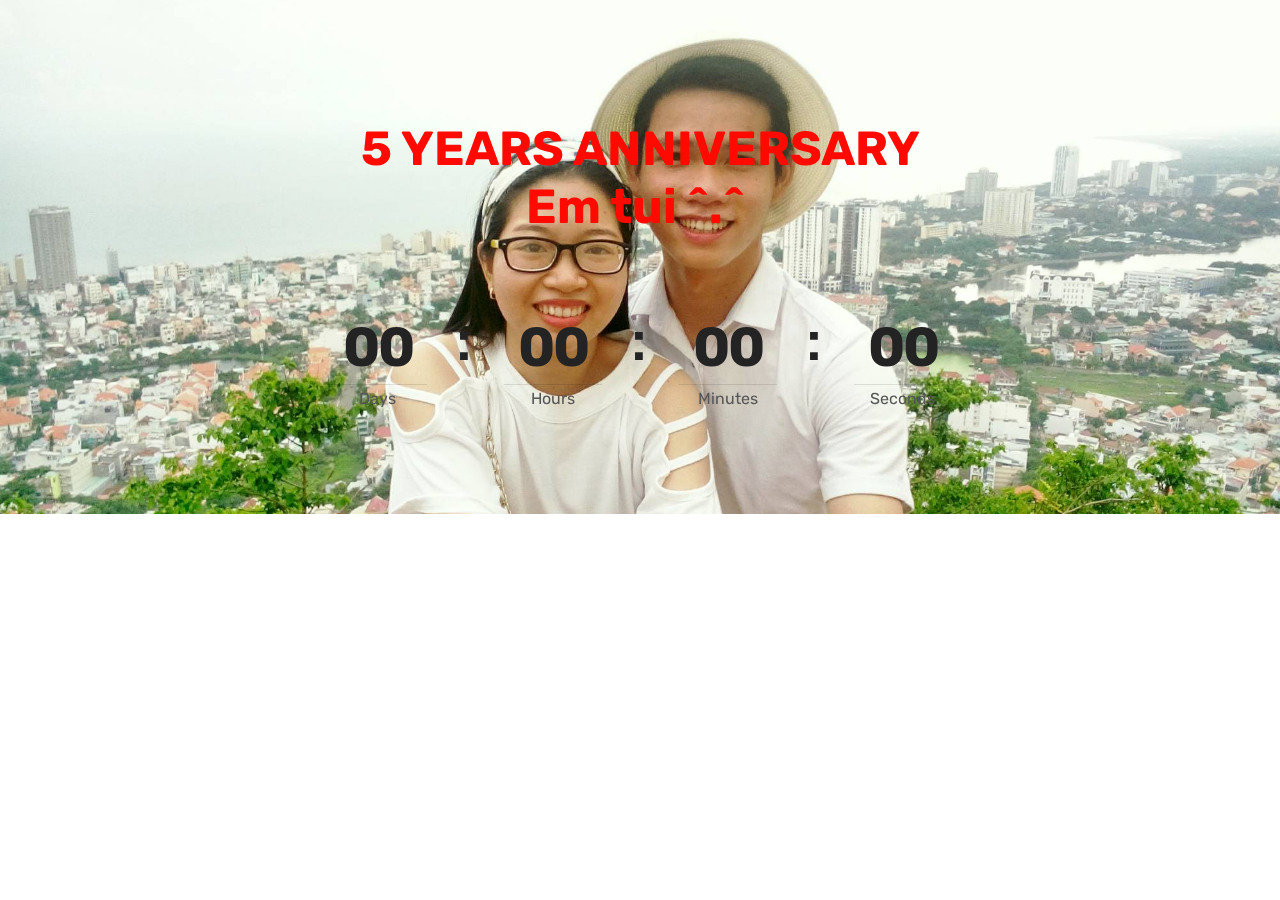
<file: index.html>
<!DOCTYPE html>
<html>
<head>
  <!-- Site made with Mobirise Website Builder v4.4.0, https://mobirise.com -->
  <meta charset="UTF-8">
  <meta http-equiv="X-UA-Compatible" content="IE=edge">
  <meta name="generator" content="Mobirise v4.4.0, mobirise.com">
  <meta name="viewport" content="width=device-width, initial-scale=1">
  <link rel="shortcut icon" href="assets/images/logo4.png" type="image/x-icon">
  <meta name="description" content="">
  <title>Count Love Day</title>
  <link rel="stylesheet" href="assets/tether/tether.min.css">
  <link rel="stylesheet" href="assets/bootstrap/css/bootstrap.min.css">
  <link rel="stylesheet" href="assets/bootstrap/css/bootstrap-grid.min.css">
  <link rel="stylesheet" href="assets/bootstrap/css/bootstrap-reboot.min.css">
  <link rel="stylesheet" href="assets/theme/css/style.css">
  <link rel="stylesheet" href="assets/mobirise/css/mbr-additional.css" type="text/css">
  
  
  
</head>
<body>

<section class="countdown1 cid-qAjn0u663R mbr-parallax-background" id="countdown1-w" data-rv-view="510">
    
    
    
    <div class="container ">
        <h2 class="mbr-section-title pb-3 align-center mbr-fonts-style display-2"><font color="#ff0a00"><strong>5 YEARS ANNIVERSARY<br>Em tui ^.^&nbsp;</strong></font></h2>
        <h3 class="mbr-section-subtitle align-center mbr-fonts-style display-5"></h3>
        
    </div>
    <div class="container countdown-cont align-center">
        <div class="daysCountdown" title="Days"></div>
        <div class="hoursCountdown" title="Hours"></div> 
        <div class="minutesCountdown" title="Minutes"></div> 
        <div class="secondsCountdown" title="Seconds"></div>
        <div class="countdown pt-5 mt-2" data-due-date="2019/06/04"> 
        </div>
    </div>
</section>

<div id="status">
</div>


  <script src="assets/web/assets/jquery/jquery.min.js"></script>
  <script src="assets/popper/popper.min.js"></script>
  <script src="assets/tether/tether.min.js"></script>
  <script src="assets/bootstrap/js/bootstrap.min.js"></script>
  <script src="assets/smooth-scroll/smooth-scroll.js"></script>
  <script src="assets/countdown/jquery.countdown.min.js"></script>
  <script src="assets/jarallax/jarallax.min.js"></script>
  <script src="assets/theme/js/script.js"></script>
  
  
</body>
</html>
</file>
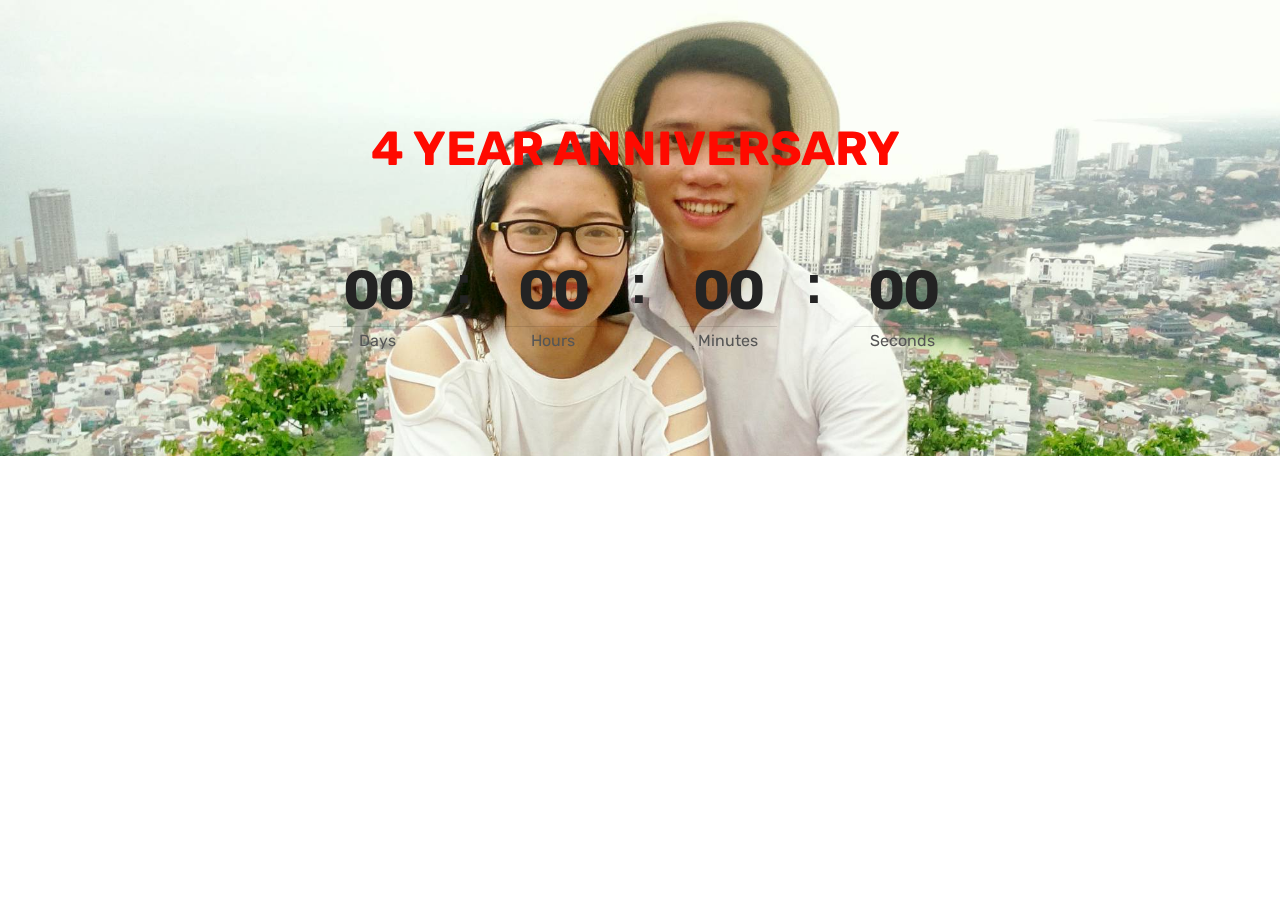
<file: Count_Day/index.html>
<!DOCTYPE html>
<html>
<head>
  <!-- Site made with Mobirise Website Builder v4.4.0, https://mobirise.com -->
  <meta charset="UTF-8">
  <meta http-equiv="X-UA-Compatible" content="IE=edge">
  <meta name="generator" content="Mobirise v4.4.0, mobirise.com">
  <meta name="viewport" content="width=device-width, initial-scale=1">
  <link rel="shortcut icon" href="assets/images/logo4.png" type="image/x-icon">
  <meta name="description" content="">
  <title>Count Love Day</title>
  <link rel="stylesheet" href="assets/tether/tether.min.css">
  <link rel="stylesheet" href="assets/bootstrap/css/bootstrap.min.css">
  <link rel="stylesheet" href="assets/bootstrap/css/bootstrap-grid.min.css">
  <link rel="stylesheet" href="assets/bootstrap/css/bootstrap-reboot.min.css">
  <link rel="stylesheet" href="assets/theme/css/style.css">
  <link rel="stylesheet" href="assets/mobirise/css/mbr-additional.css" type="text/css">
  
  
  
</head>
<body>
<section class="countdown1 cid-qAjn0u663R mbr-parallax-background" id="countdown1-w" data-rv-view="510">
    
    
    
    <div class="container ">
        <h2 class="mbr-section-title pb-3 align-center mbr-fonts-style display-2"><font color="#ff0a00"><strong>4 YEAR ANNIVERSARY&nbsp;</strong></font></h2>
        <h3 class="mbr-section-subtitle align-center mbr-fonts-style display-5"></h3>
        
    </div>
    <div class="container countdown-cont align-center">
        <div class="daysCountdown" title="Days"></div>
        <div class="hoursCountdown" title="Hours"></div> 
        <div class="minutesCountdown" title="Minutes"></div> 
        <div class="secondsCountdown" title="Seconds"></div>
        <div class="countdown pt-5 mt-2" data-due-date="2018/06/04"> 
        </div>
    </div>
</section>


  <section class="engine"><a href="https://mobirise.co/i">build a website for free</a></section><script src="assets/web/assets/jquery/jquery.min.js"></script>
  <script src="assets/popper/popper.min.js"></script>
  <script src="assets/tether/tether.min.js"></script>
  <script src="assets/bootstrap/js/bootstrap.min.js"></script>
  <script src="assets/smooth-scroll/smooth-scroll.js"></script>
  <script src="assets/countdown/jquery.countdown.min.js"></script>
  <script src="assets/jarallax/jarallax.min.js"></script>
  <script src="assets/theme/js/script.js"></script>
  
  
</body>
</html>
</file>
<file: assets/theme/css/style.css>
/*!
 * Mobirise v4 theme (https://mobirise.com/)
 * Copyright 2017 Mobirise
 */
section {
  background-color: #eeeeee; }

section,
.container,
.container-fluid {
  position: relative;
  word-wrap: break-word; }

a.mbr-iconfont:hover {
  text-decoration: none; }

.article .lead p, .article .lead ul, .article .lead ol, .article .lead pre, .article .lead blockquote {
  margin-bottom: 0; }

a {
  font-style: normal;
  font-weight: 400;
  cursor: pointer; }
  a, a:hover {
    text-decoration: none; }

figure {
  margin-bottom: 0; }

body {
  color: #232323; }

h1, h2, h3, h4, h5, h6,
.h1, .h2, .h3, .h4, .h5, .h6,
.display-1, .display-2, .display-3, .display-4 {
  line-height: 1;
  word-break: break-word;
  word-wrap: break-word; }

b, strong {
  font-weight: bold; }

blockquote {
  padding: 10px 0 10px 20px;
  position: relative;
  border-left: 2px solid;
  border-color: #ff3366; }

input:-webkit-autofill, input:-webkit-autofill:hover, input:-webkit-autofill:focus, input:-webkit-autofill:active {
  transition-delay: 9999s;
  transition-property: background-color, color; }

textarea[type="hidden"] {
  display: none; }

body {
  position: relative; }

section {
  background-position: 50% 50%;
  background-repeat: no-repeat;
  background-size: cover; }
  section .mbr-background-video,
  section .mbr-background-video-preview {
    position: absolute;
    bottom: 0;
    left: 0;
    right: 0;
    top: 0; }

.hidden {
  visibility: hidden; }

.mbr-z-index20 {
  z-index: 20; }

/*! Base colors */
.mbr-white {
  color: #ffffff; }

.mbr-black {
  color: #000000; }

.mbr-bg-white {
  background-color: #ffffff; }

.mbr-bg-black {
  background-color: #000000; }

/*! Text-aligns */
.align-left {
  text-align: left; }

.align-center {
  text-align: center; }

.align-right {
  text-align: right; }

@media (max-width: 767px) {
  .align-left, .align-center, .align-right, .mbr-section-btn, .mbr-section-title {
    text-align: center; } }
/*! Font-weight  */
.mbr-light {
  font-weight: 300; }

.mbr-regular {
  font-weight: 400; }

.mbr-semibold {
  font-weight: 500; }

.mbr-bold {
  font-weight: 700; }

/*! Media  */
.media-size-item {
  -webkit-flex: 1 1 auto;
  -moz-flex: 1 1 auto;
  -ms-flex: 1 1 auto;
  -o-flex: 1 1 auto;
  flex: 1 1 auto; }

.media-content {
  -webkit-flex-basis: 100%;
  flex-basis: 100%; }

.media-container-row {
  display: -ms-flexbox;
  display: -webkit-flex;
  display: flex;
  -webkit-flex-direction: row;
  -ms-flex-direction: row;
  flex-direction: row;
  -webkit-flex-wrap: wrap;
  -ms-flex-wrap: wrap;
  flex-wrap: wrap;
  -webkit-justify-content: center;
  -ms-flex-pack: center;
  justify-content: center;
  -webkit-align-content: center;
  -ms-flex-line-pack: center;
  align-content: center;
  -webkit-align-items: start;
  -ms-flex-align: start;
  align-items: start; }
  .media-container-row .media-size-item {
    width: 400px; }

.media-container-column {
  display: -ms-flexbox;
  display: -webkit-flex;
  display: flex;
  -webkit-flex-direction: column;
  -ms-flex-direction: column;
  flex-direction: column;
  -webkit-flex-wrap: wrap;
  -ms-flex-wrap: wrap;
  flex-wrap: wrap;
  -webkit-justify-content: center;
  -ms-flex-pack: center;
  justify-content: center;
  -webkit-align-content: center;
  -ms-flex-line-pack: center;
  align-content: center;
  -webkit-align-items: stretch;
  -ms-flex-align: stretch;
  align-items: stretch; }
  .media-container-column > * {
    width: 100%; }

@media (min-width: 992px) {
  .media-container-row {
    -webkit-flex-wrap: nowrap;
    -ms-flex-wrap: nowrap;
    flex-wrap: nowrap; } }
figure {
  overflow: hidden; }

figure[mbr-media-size] {
  transition: width 0.1s; }

.mbr-figure img, .mbr-figure iframe {
  display: block;
  width: 100%; }

.card {
  background-color: transparent;
  border: none; }

.card-img {
  text-align: center;
  flex-shrink: 0; }

.media {
  max-width: 100%;
  margin: 0 auto; }

.mbr-figure {
  -ms-flex-item-align: center;
  -ms-grid-row-align: center;
  -webkit-align-self: center;
  align-self: center; }

.media-container > div {
  max-width: 100%; }

.mbr-figure img, .card-img img {
  width: 100%; }

@media (max-width: 991px) {
  .media-size-item {
    width: auto !important; }

  .media {
    width: auto; }

  .mbr-figure {
    width: 100% !important; } }
/*! Buttons */
.mbr-section-btn {
  margin-left: -.25rem;
  margin-right: -.25rem;
  font-size: 0; }

nav .mbr-section-btn {
  margin-left: 0rem;
  margin-right: 0rem; }

/*! Btn icon margin */
.btn .mbr-iconfont, .btn.btn-sm .mbr-iconfont {
  cursor: pointer;
  margin-right: 0.5rem; }

.btn.btn-md .mbr-iconfont, .btn.btn-md .mbr-iconfont {
  margin-right: 0.8rem; }

.mbr-regular {
  font-weight: 400; }

.mbr-semibold {
  font-weight: 500; }

.mbr-bold {
  font-weight: 700; }

[type="submit"] {
  -webkit-appearance: none; }

/*! Full-screen */
.mbr-fullscreen .mbr-overlay {
  min-height: 100vh; }

.mbr-fullscreen {
  display: flex;
  display: -webkit-flex;
  display: -moz-flex;
  display: -ms-flex;
  display: -o-flex;
  align-items: center;
  -webkit-align-items: center;
  min-height: 100vh;
  padding-top: 3rem;
  padding-bottom: 3rem; }

/*! Map */
.map {
  height: 25rem;
  position: relative; }
  .map iframe {
    width: 100%;
    height: 100%; }

/* Form */
.form-asterisk {
  font-family: initial;
  position: absolute;
  top: -2px;
  font-weight: normal; }

/*! Scroll to top arrow */
.mbr-arrow-up {
  bottom: 25px;
  right: 90px;
  position: fixed;
  text-align: right;
  z-index: 5000;
  color: #ffffff;
  font-size: 32px;
  transform: rotate(180deg);
  -webkit-transform: rotate(180deg); }

.mbr-arrow-up a {
  background: rgba(0, 0, 0, 0.2);
  border-radius: 3px;
  color: #fff;
  display: inline-block;
  height: 60px;
  width: 60px;
  outline-style: none !important;
  position: relative;
  text-decoration: none;
  transition: all .3s ease-in-out;
  cursor: pointer;
  text-align: center; }
  .mbr-arrow-up a:hover {
    background-color: rgba(0, 0, 0, 0.4); }
  .mbr-arrow-up a i {
    line-height: 60px; }

.mbr-arrow-up-icon {
  display: block;
  color: #fff; }

.mbr-arrow-up-icon::before {
  content: "\203a";
  display: inline-block;
  font-family: serif;
  font-size: 32px;
  line-height: 1;
  font-style: normal;
  position: relative;
  top: 6px;
  left: -4px;
  -webkit-transform: rotate(-90deg);
  transform: rotate(-90deg); }

/*! Arrow Down */
.mbr-arrow {
  position: absolute;
  bottom: 45px;
  left: 50%;
  width: 60px;
  height: 60px;
  cursor: pointer;
  background-color: rgba(80, 80, 80, 0.5);
  border-radius: 50%;
  -webkit-transform: translateX(-50%);
  transform: translateX(-50%); }
  .mbr-arrow > a {
    display: inline-block;
    text-decoration: none;
    outline-style: none;
    -webkit-animation: arrowdown 1.7s ease-in-out infinite;
    animation: arrowdown 1.7s ease-in-out infinite; }
    .mbr-arrow > a > i {
      position: absolute;
      top: -2px;
      left: 15px;
      font-size: 2rem; }

@keyframes arrowdown {
  0% {
    transform: translateY(0px);
    -webkit-transform: translateY(0px); }
  50% {
    transform: translateY(-5px);
    -webkit-transform: translateY(-5px); }
  100% {
    transform: translateY(0px);
    -webkit-transform: translateY(0px); } }
@-webkit-keyframes arrowdown {
  0% {
    transform: translateY(0px);
    -webkit-transform: translateY(0px); }
  50% {
    transform: translateY(-5px);
    -webkit-transform: translateY(-5px); }
  100% {
    transform: translateY(0px);
    -webkit-transform: translateY(0px); } }
@media (max-width: 500px) {
  .mbr-arrow-up {
    left: 50%;
    right: auto;
    transform: translateX(-50%) rotate(180deg);
    -webkit-transform: translateX(-50%) rotate(180deg); } }
/*Gradients animation*/
@keyframes gradient-animation {
  from {
    background-position: 0% 100%;
    animation-timing-function: ease-in-out; }
  to {
    background-position: 100% 0%;
    animation-timing-function: ease-in-out; } }
@-webkit-keyframes gradient-animation {
  from {
    background-position: 0% 100%;
    animation-timing-function: ease-in-out; }
  to {
    background-position: 100% 0%;
    animation-timing-function: ease-in-out; } }
.bg-gradient {
  background-size: 200% 200%;
  animation: gradient-animation 5s infinite alternate;
  -webkit-animation: gradient-animation 5s infinite alternate; }

.menu .navbar-brand {
  display: -webkit-flex; }
  .menu .navbar-brand span {
    display: flex;
    display: -webkit-flex; }
  .menu .navbar-brand .navbar-caption-wrap {
    display: -webkit-flex; }
  .menu .navbar-brand .navbar-logo img {
    display: -webkit-flex; }
@media (min-width: 768px) and (max-width: 991px) {
  .menu .navbar-toggleable-sm .navbar-nav {
    display: -webkit-box;
    display: -webkit-flex;
    display: -ms-flexbox; } }
@media (min-width: 992px) {
  .menu .navbar-nav.nav-dropdown {
    display: -webkit-flex; }
  .menu .navbar-toggleable-sm .navbar-collapse {
    display: -webkit-flex !important; } }

/*# sourceMappingURL=style.css.map */
.engine {
	position: absolute;
	text-indent: -2400px;
	text-align: center;
	padding: 0;
	top: 0;
	left: -2400px;
}
</file>
<file: assets/mobirise/css/mbr-additional.css>
@import url(https://fonts.googleapis.com/css?family=Rubik:300,300i,400,400i,500,500i,700,700i,900,900i);





body {
  font-style: normal;
  line-height: 1.5;
}
.mbr-section-title {
  font-style: normal;
  line-height: 1.2;
}
.mbr-section-subtitle {
  line-height: 1.3;
}
.mbr-text {
  font-style: normal;
  line-height: 1.6;
}
.display-1 {
  font-family: 'Rubik', sans-serif;
  font-size: 4.25rem;
}
.display-1 > .mbr-iconfont {
  font-size: 6.8rem;
}
.display-2 {
  font-family: 'Rubik', sans-serif;
  font-size: 3rem;
}
.display-2 > .mbr-iconfont {
  font-size: 4.8rem;
}
.display-4 {
  font-family: 'Rubik', sans-serif;
  font-size: 1rem;
}
.display-4 > .mbr-iconfont {
  font-size: 1.6rem;
}
.display-5 {
  font-family: 'Rubik', sans-serif;
  font-size: 1.5rem;
}
.display-5 > .mbr-iconfont {
  font-size: 2.4rem;
}
.display-7 {
  font-family: 'Rubik', sans-serif;
  font-size: 1rem;
}
.display-7 > .mbr-iconfont {
  font-size: 1.6rem;
}
/* ---- Fluid typography for mobile devices ---- */
/* 1.4 - font scale ratio ( bootstrap == 1.42857 ) */
/* 100vw - current viewport width */
/* (48 - 20)  48 == 48rem == 768px, 20 == 20rem == 320px(minimal supported viewport) */
/* 0.65 - min scale variable, may vary */
@media (max-width: 768px) {
  .display-1 {
    font-size: 3.4rem;
    font-size: calc( 2.1374999999999997rem + (4.25 - 2.1374999999999997) * ((100vw - 20rem) / (48 - 20)));
    line-height: calc( 1.4 * (2.1374999999999997rem + (4.25 - 2.1374999999999997) * ((100vw - 20rem) / (48 - 20))));
  }
  .display-2 {
    font-size: 2.4rem;
    font-size: calc( 1.7rem + (3 - 1.7) * ((100vw - 20rem) / (48 - 20)));
    line-height: calc( 1.4 * (1.7rem + (3 - 1.7) * ((100vw - 20rem) / (48 - 20))));
  }
  .display-4 {
    font-size: 0.8rem;
    font-size: calc( 1rem + (1 - 1) * ((100vw - 20rem) / (48 - 20)));
    line-height: calc( 1.4 * (1rem + (1 - 1) * ((100vw - 20rem) / (48 - 20))));
  }
  .display-5 {
    font-size: 1.2rem;
    font-size: calc( 1.175rem + (1.5 - 1.175) * ((100vw - 20rem) / (48 - 20)));
    line-height: calc( 1.4 * (1.175rem + (1.5 - 1.175) * ((100vw - 20rem) / (48 - 20))));
  }
}
/* Buttons */
.btn {
  font-weight: 500;
  border-width: 2px;
  font-style: normal;
  letter-spacing: 1px;
  margin: .4rem .8rem;
  white-space: normal;
  -webkit-transition: all 0.3s ease-in-out;
  -moz-transition: all 0.3s ease-in-out;
  transition: all 0.3s ease-in-out;
  padding: 1rem 3rem;
  border-radius: 3px;
  display: inline-flex;
  align-items: center;
  justify-content: center;
  word-break: break-word;
}
.btn-sm {
  font-weight: 500;
  letter-spacing: 1px;
  -webkit-transition: all 0.3s ease-in-out;
  -moz-transition: all 0.3s ease-in-out;
  transition: all 0.3s ease-in-out;
  padding: 0.6rem 1.5rem;
  border-radius: 3px;
}
.btn-md {
  font-weight: 500;
  letter-spacing: 1px;
  margin: .4rem .8rem !important;
  -webkit-transition: all 0.3s ease-in-out;
  -moz-transition: all 0.3s ease-in-out;
  transition: all 0.3s ease-in-out;
  padding: 1rem 3rem;
  border-radius: 3px;
}
.btn-lg {
  font-weight: 500;
  letter-spacing: 1px;
  margin: .4rem .8rem !important;
  -webkit-transition: all 0.3s ease-in-out;
  -moz-transition: all 0.3s ease-in-out;
  transition: all 0.3s ease-in-out;
  padding: 1.2rem 3.2rem;
  border-radius: 3px;
}
.bg-primary {
  background-color: #149dcc !important;
}
.bg-success {
  background-color: #f7ed4a !important;
}
.bg-info {
  background-color: #82786e !important;
}
.bg-warning {
  background-color: #879a9f !important;
}
.bg-danger {
  background-color: #b1a374 !important;
}
.btn-primary,
.btn-primary:active {
  background-color: #149dcc;
  border-color: #149dcc;
  color: #ffffff;
}
.btn-primary:hover,
.btn-primary:focus,
.btn-primary.focus,
.btn-primary.active {
  color: #ffffff;
  background-color: #0d6786;
  border-color: #0d6786;
}
.btn-primary.disabled,
.btn-primary:disabled {
  color: #ffffff !important;
  background-color: #0d6786 !important;
  border-color: #0d6786 !important;
}
.btn-secondary,
.btn-secondary:active {
  background-color: #ff3366;
  border-color: #ff3366;
  color: #ffffff;
}
.btn-secondary:hover,
.btn-secondary:focus,
.btn-secondary.focus,
.btn-secondary.active {
  color: #ffffff;
  background-color: #e50039;
  border-color: #e50039;
}
.btn-secondary.disabled,
.btn-secondary:disabled {
  color: #ffffff !important;
  background-color: #e50039 !important;
  border-color: #e50039 !important;
}
.btn-info,
.btn-info:active {
  background-color: #82786e;
  border-color: #82786e;
  color: #ffffff;
}
.btn-info:hover,
.btn-info:focus,
.btn-info.focus,
.btn-info.active {
  color: #ffffff;
  background-color: #59524b;
  border-color: #59524b;
}
.btn-info.disabled,
.btn-info:disabled {
  color: #ffffff !important;
  background-color: #59524b !important;
  border-color: #59524b !important;
}
.btn-success,
.btn-success:active {
  background-color: #f7ed4a;
  border-color: #f7ed4a;
  color: #ffffff;
}
.btn-success:hover,
.btn-success:focus,
.btn-success.focus,
.btn-success.active {
  color: #ffffff;
  background-color: #eadd0a;
  border-color: #eadd0a;
}
.btn-success.disabled,
.btn-success:disabled {
  color: #ffffff !important;
  background-color: #eadd0a !important;
  border-color: #eadd0a !important;
}
.btn-warning,
.btn-warning:active {
  background-color: #879a9f;
  border-color: #879a9f;
  color: #ffffff;
}
.btn-warning:hover,
.btn-warning:focus,
.btn-warning.focus,
.btn-warning.active {
  color: #ffffff;
  background-color: #617479;
  border-color: #617479;
}
.btn-warning.disabled,
.btn-warning:disabled {
  color: #ffffff !important;
  background-color: #617479 !important;
  border-color: #617479 !important;
}
.btn-danger,
.btn-danger:active {
  background-color: #b1a374;
  border-color: #b1a374;
  color: #ffffff;
}
.btn-danger:hover,
.btn-danger:focus,
.btn-danger.focus,
.btn-danger.active {
  color: #ffffff;
  background-color: #8b7d4e;
  border-color: #8b7d4e;
}
.btn-danger.disabled,
.btn-danger:disabled {
  color: #ffffff !important;
  background-color: #8b7d4e !important;
  border-color: #8b7d4e !important;
}
.btn-white {
  color: #333333 !important;
}
.btn-white,
.btn-white:active {
  background-color: #ffffff;
  border-color: #ffffff;
  color: #ffffff;
}
.btn-white:hover,
.btn-white:focus,
.btn-white.focus,
.btn-white.active {
  color: #ffffff;
  background-color: #d4d4d4;
  border-color: #d4d4d4;
}
.btn-white.disabled,
.btn-white:disabled {
  color: #ffffff !important;
  background-color: #d4d4d4 !important;
  border-color: #d4d4d4 !important;
}
.btn-black,
.btn-black:active {
  background-color: #333333;
  border-color: #333333;
  color: #ffffff;
}
.btn-black:hover,
.btn-black:focus,
.btn-black.focus,
.btn-black.active {
  color: #ffffff;
  background-color: #0d0d0d;
  border-color: #0d0d0d;
}
.btn-black.disabled,
.btn-black:disabled {
  color: #ffffff !important;
  background-color: #0d0d0d !important;
  border-color: #0d0d0d !important;
}
.btn-primary-outline,
.btn-primary-outline:active {
  background: none;
  border-color: #0b566f;
  color: #0b566f;
}
.btn-primary-outline:hover,
.btn-primary-outline:focus,
.btn-primary-outline.focus,
.btn-primary-outline.active {
  color: #ffffff;
  background-color: #149dcc;
  border-color: #149dcc;
}
.btn-primary-outline.disabled,
.btn-primary-outline:disabled {
  color: #ffffff !important;
  background-color: #149dcc !important;
  border-color: #149dcc !important;
}
.btn-secondary-outline,
.btn-secondary-outline:active {
  background: none;
  border-color: #cc0033;
  color: #cc0033;
}
.btn-secondary-outline:hover,
.btn-secondary-outline:focus,
.btn-secondary-outline.focus,
.btn-secondary-outline.active {
  color: #ffffff;
  background-color: #ff3366;
  border-color: #ff3366;
}
.btn-secondary-outline.disabled,
.btn-secondary-outline:disabled {
  color: #ffffff !important;
  background-color: #ff3366 !important;
  border-color: #ff3366 !important;
}
.btn-info-outline,
.btn-info-outline:active {
  background: none;
  border-color: #4b453f;
  color: #4b453f;
}
.btn-info-outline:hover,
.btn-info-outline:focus,
.btn-info-outline.focus,
.btn-info-outline.active {
  color: #ffffff;
  background-color: #82786e;
  border-color: #82786e;
}
.btn-info-outline.disabled,
.btn-info-outline:disabled {
  color: #ffffff !important;
  background-color: #82786e !important;
  border-color: #82786e !important;
}
.btn-success-outline,
.btn-success-outline:active {
  background: none;
  border-color: #d2c609;
  color: #d2c609;
}
.btn-success-outline:hover,
.btn-success-outline:focus,
.btn-success-outline.focus,
.btn-success-outline.active {
  color: #ffffff;
  background-color: #f7ed4a;
  border-color: #f7ed4a;
}
.btn-success-outline.disabled,
.btn-success-outline:disabled {
  color: #ffffff !important;
  background-color: #f7ed4a !important;
  border-color: #f7ed4a !important;
}
.btn-warning-outline,
.btn-warning-outline:active {
  background: none;
  border-color: #55666b;
  color: #55666b;
}
.btn-warning-outline:hover,
.btn-warning-outline:focus,
.btn-warning-outline.focus,
.btn-warning-outline.active {
  color: #ffffff;
  background-color: #879a9f;
  border-color: #879a9f;
}
.btn-warning-outline.disabled,
.btn-warning-outline:disabled {
  color: #ffffff !important;
  background-color: #879a9f !important;
  border-color: #879a9f !important;
}
.btn-danger-outline,
.btn-danger-outline:active {
  background: none;
  border-color: #7a6e45;
  color: #7a6e45;
}
.btn-danger-outline:hover,
.btn-danger-outline:focus,
.btn-danger-outline.focus,
.btn-danger-outline.active {
  color: #ffffff;
  background-color: #b1a374;
  border-color: #b1a374;
}
.btn-danger-outline.disabled,
.btn-danger-outline:disabled {
  color: #ffffff !important;
  background-color: #b1a374 !important;
  border-color: #b1a374 !important;
}
.btn-black-outline,
.btn-black-outline:active {
  background: none;
  border-color: #000000;
  color: #000000;
}
.btn-black-outline:hover,
.btn-black-outline:focus,
.btn-black-outline.focus,
.btn-black-outline.active {
  color: #ffffff;
  background-color: #333333;
  border-color: #333333;
}
.btn-black-outline.disabled,
.btn-black-outline:disabled {
  color: #ffffff !important;
  background-color: #333333 !important;
  border-color: #333333 !important;
}
.btn-white-outline,
.btn-white-outline:active,
.btn-white-outline.active {
  background: none;
  border-color: #ffffff;
  color: #ffffff;
}
.btn-white-outline:hover,
.btn-white-outline:focus,
.btn-white-outline.focus {
  color: #333333;
  background-color: #ffffff;
  border-color: #ffffff;
}
.text-primary {
  color: #149dcc !important;
}
.text-secondary {
  color: #ff3366 !important;
}
.text-success {
  color: #f7ed4a !important;
}
.text-info {
  color: #82786e !important;
}
.text-warning {
  color: #879a9f !important;
}
.text-danger {
  color: #b1a374 !important;
}
.text-white {
  color: #ffffff !important;
}
.text-black {
  color: #000000 !important;
}
a.text-primary:hover,
a.text-primary:focus {
  color: #0b566f !important;
}
a.text-secondary:hover,
a.text-secondary:focus {
  color: #cc0033 !important;
}
a.text-success:hover,
a.text-success:focus {
  color: #d2c609 !important;
}
a.text-info:hover,
a.text-info:focus {
  color: #4b453f !important;
}
a.text-warning:hover,
a.text-warning:focus {
  color: #55666b !important;
}
a.text-danger:hover,
a.text-danger:focus {
  color: #7a6e45 !important;
}
a.text-white:hover,
a.text-white:focus {
  color: #b3b3b3 !important;
}
a.text-black:hover,
a.text-black:focus {
  color: #4d4d4d !important;
}
.alert-success {
  background-color: #70c770;
}
.alert-info {
  background-color: #82786e;
}
.alert-warning {
  background-color: #879a9f;
}
.alert-danger {
  background-color: #b1a374;
}
.mbr-section-btn a.btn:not(.btn-form) {
  border-radius: 100px;
}
.mbr-section-btn a.btn:not(.btn-form):hover {
  box-shadow: 0 10px 40px 0 rgba(0, 0, 0, 0.2);
}
.mbr-gallery-filter li a {
  border-radius: 100px !important;
}
.mbr-gallery-filter li.active .btn {
  background-color: #149dcc;
  border-color: #149dcc;
  color: #ffffff;
}
.mbr-gallery-filter li.active .btn:focus {
  box-shadow: none;
}
.nav-tabs .nav-link {
  border-radius: 100px !important;
}
.btn-form {
  border-radius: 0;
}
.btn-form:hover {
  cursor: pointer;
}
a,
a:hover {
  color: #149dcc;
}
.mbr-plan-header.bg-primary .mbr-plan-subtitle,
.mbr-plan-header.bg-primary .mbr-plan-price-desc {
  color: #b4e6f8;
}
.mbr-plan-header.bg-success .mbr-plan-subtitle,
.mbr-plan-header.bg-success .mbr-plan-price-desc {
  color: #ffffff;
}
.mbr-plan-header.bg-info .mbr-plan-subtitle,
.mbr-plan-header.bg-info .mbr-plan-price-desc {
  color: #beb8b2;
}
.mbr-plan-header.bg-warning .mbr-plan-subtitle,
.mbr-plan-header.bg-warning .mbr-plan-price-desc {
  color: #ced6d8;
}
.mbr-plan-header.bg-danger .mbr-plan-subtitle,
.mbr-plan-header.bg-danger .mbr-plan-price-desc {
  color: #dfd9c6;
}
/* Scroll to top button*/
.scrollToTop_wraper {
  opacity: 0 !important;
}
/* Others*/
.note-check a[data-value=Rubik] {
  font-style: normal;
}
.mbr-arrow a {
  color: #ffffff;
}
.form-control-label {
  position: relative;
  cursor: pointer;
  margin-bottom: .357em;
  padding: 0;
}
.alert {
  color: #ffffff;
  border-radius: 0;
  border: 0;
  font-size: .875rem;
  line-height: 1.5;
  margin-bottom: 1.875rem;
  padding: 1.25rem;
  position: relative;
}
.alert.alert-form::after {
  background-color: inherit;
  bottom: -7px;
  content: "";
  display: block;
  height: 14px;
  left: 50%;
  margin-left: -7px;
  position: absolute;
  transform: rotate(45deg);
  width: 14px;
}
.form-control {
  background-color: #f5f5f5;
  box-shadow: none;
  color: #565656;
  font-family: 'Rubik', sans-serif;
  font-size: 1rem;
  line-height: 1.43;
  min-height: 3.5em;
  padding: 1.07em .5em;
}
.form-control > .mbr-iconfont {
  font-size: 1.6rem;
}
.form-control,
.form-control:focus {
  border: 1px solid #e8e8e8;
}
.form-active .form-control:invalid {
  border-color: red;
}
.mbr-overlay {
  background-color: #000;
  bottom: 0;
  left: 0;
  opacity: .5;
  position: absolute;
  right: 0;
  top: 0;
  z-index: 0;
}
blockquote {
  font-style: italic;
  padding: 10px 0 10px 20px;
  font-size: 1.09rem;
  position: relative;
  border-color: #149dcc;
  border-width: 3px;
}
ul,
ol,
pre,
blockquote {
  margin-bottom: 2.3125rem;
}
pre {
  background: #f4f4f4;
  padding: 10px 24px;
  white-space: pre-wrap;
}
.inactive {
  -webkit-user-select: none;
  -moz-user-select: none;
  -ms-user-select: none;
  user-select: none;
  pointer-events: none;
  -webkit-user-drag: none;
  user-drag: none;
}
.mbr-section__comments .row {
  justify-content: center;
}
/* Forms */
.mbr-form .btn {
  margin: .4rem 0;
}
.mbr-form .input-group-btn a.btn {
  border-radius: 100px !important;
}
.mbr-form .input-group-btn a.btn:hover {
  box-shadow: 0 10px 40px 0 rgba(0, 0, 0, 0.2);
}
.mbr-form .input-group-btn button[type="submit"] {
  border-radius: 100px !important;
  padding: 1rem 3rem;
}
.mbr-form .input-group-btn button[type="submit"]:hover {
  box-shadow: 0 10px 40px 0 rgba(0, 0, 0, 0.2);
}
.form2 .form-control {
  border-top-left-radius: 100px;
  border-bottom-left-radius: 100px;
}
.form2 .input-group-btn a.btn {
  border-top-left-radius: 0 !important;
  border-bottom-left-radius: 0 !important;
}
.form2 .input-group-btn button[type="submit"] {
  border-top-left-radius: 0 !important;
  border-bottom-left-radius: 0 !important;
}
.form3 input[type="email"] {
  border-radius: 100px !important;
}
@media (max-width: 349px) {
  .form2 input[type="email"] {
    border-radius: 100px !important;
  }
  .form2 .input-group-btn a.btn {
    border-radius: 100px !important;
  }
  .form2 .input-group-btn button[type="submit"] {
    border-radius: 100px !important;
  }
}
@media (max-width: 767px) {
  .btn {
    font-size: .75rem !important;
  }
  .btn .mbr-iconfont {
    font-size: 1rem !important;
  }
}
/* Social block */
.btn-social {
  font-size: 20px;
  border-radius: 50%;
  padding: 0;
  width: 44px;
  height: 44px;
  line-height: 44px;
  text-align: center;
  position: relative;
  border: 2px solid #c0a375;
  border-color: #149dcc;
  color: #232323;
  cursor: pointer;
}
.btn-social i {
  top: 0;
  line-height: 44px;
  width: 44px;
}
.btn-social:hover {
  color: #fff;
  background: #149dcc;
}
.btn-social + .btn {
  margin-left: .1rem;
}
/* Footer */
.mbr-footer-content li::before,
.mbr-footer .mbr-contacts li::before {
  background: #149dcc;
}
.mbr-footer-content li a:hover,
.mbr-footer .mbr-contacts li a:hover {
  color: #149dcc;
}
.footer3 input[type="email"],
.footer4 input[type="email"] {
  border-radius: 100px !important;
}
.footer3 .input-group-btn a.btn,
.footer4 .input-group-btn a.btn {
  border-radius: 100px !important;
}
.footer3 .input-group-btn button[type="submit"],
.footer4 .input-group-btn button[type="submit"] {
  border-radius: 100px !important;
}
/* Headers*/
.header13 .form-inline input[type="email"],
.header14 .form-inline input[type="email"] {
  border-radius: 100px;
}
.header13 .form-inline input[type="text"],
.header14 .form-inline input[type="text"] {
  border-radius: 100px;
}
.header13 .form-inline input[type="tel"],
.header14 .form-inline input[type="tel"] {
  border-radius: 100px;
}
.header13 .form-inline a.btn,
.header14 .form-inline a.btn {
  border-radius: 100px;
}
.header13 .form-inline button,
.header14 .form-inline button {
  border-radius: 100px !important;
}
.offset-1 {
  margin-left: 8.33333%;
}
.offset-2 {
  margin-left: 16.66667%;
}
.offset-3 {
  margin-left: 25%;
}
.offset-4 {
  margin-left: 33.33333%;
}
.offset-5 {
  margin-left: 41.66667%;
}
.offset-6 {
  margin-left: 50%;
}
.offset-7 {
  margin-left: 58.33333%;
}
.offset-8 {
  margin-left: 66.66667%;
}
.offset-9 {
  margin-left: 75%;
}
.offset-10 {
  margin-left: 83.33333%;
}
.offset-11 {
  margin-left: 91.66667%;
}
@media (min-width: 576px) {
  .offset-sm-0 {
    margin-left: 0%;
  }
  .offset-sm-1 {
    margin-left: 8.33333%;
  }
  .offset-sm-2 {
    margin-left: 16.66667%;
  }
  .offset-sm-3 {
    margin-left: 25%;
  }
  .offset-sm-4 {
    margin-left: 33.33333%;
  }
  .offset-sm-5 {
    margin-left: 41.66667%;
  }
  .offset-sm-6 {
    margin-left: 50%;
  }
  .offset-sm-7 {
    margin-left: 58.33333%;
  }
  .offset-sm-8 {
    margin-left: 66.66667%;
  }
  .offset-sm-9 {
    margin-left: 75%;
  }
  .offset-sm-10 {
    margin-left: 83.33333%;
  }
  .offset-sm-11 {
    margin-left: 91.66667%;
  }
}
@media (min-width: 768px) {
  .offset-md-0 {
    margin-left: 0%;
  }
  .offset-md-1 {
    margin-left: 8.33333%;
  }
  .offset-md-2 {
    margin-left: 16.66667%;
  }
  .offset-md-3 {
    margin-left: 25%;
  }
  .offset-md-4 {
    margin-left: 33.33333%;
  }
  .offset-md-5 {
    margin-left: 41.66667%;
  }
  .offset-md-6 {
    margin-left: 50%;
  }
  .offset-md-7 {
    margin-left: 58.33333%;
  }
  .offset-md-8 {
    margin-left: 66.66667%;
  }
  .offset-md-9 {
    margin-left: 75%;
  }
  .offset-md-10 {
    margin-left: 83.33333%;
  }
  .offset-md-11 {
    margin-left: 91.66667%;
  }
}
@media (min-width: 992px) {
  .offset-lg-0 {
    margin-left: 0%;
  }
  .offset-lg-1 {
    margin-left: 8.33333%;
  }
  .offset-lg-2 {
    margin-left: 16.66667%;
  }
  .offset-lg-3 {
    margin-left: 25%;
  }
  .offset-lg-4 {
    margin-left: 33.33333%;
  }
  .offset-lg-5 {
    margin-left: 41.66667%;
  }
  .offset-lg-6 {
    margin-left: 50%;
  }
  .offset-lg-7 {
    margin-left: 58.33333%;
  }
  .offset-lg-8 {
    margin-left: 66.66667%;
  }
  .offset-lg-9 {
    margin-left: 75%;
  }
  .offset-lg-10 {
    margin-left: 83.33333%;
  }
  .offset-lg-11 {
    margin-left: 91.66667%;
  }
}
@media (min-width: 1200px) {
  .offset-xl-0 {
    margin-left: 0%;
  }
  .offset-xl-1 {
    margin-left: 8.33333%;
  }
  .offset-xl-2 {
    margin-left: 16.66667%;
  }
  .offset-xl-3 {
    margin-left: 25%;
  }
  .offset-xl-4 {
    margin-left: 33.33333%;
  }
  .offset-xl-5 {
    margin-left: 41.66667%;
  }
  .offset-xl-6 {
    margin-left: 50%;
  }
  .offset-xl-7 {
    margin-left: 58.33333%;
  }
  .offset-xl-8 {
    margin-left: 66.66667%;
  }
  .offset-xl-9 {
    margin-left: 75%;
  }
  .offset-xl-10 {
    margin-left: 83.33333%;
  }
  .offset-xl-11 {
    margin-left: 91.66667%;
  }
}
.navbar-toggler {
  -webkit-align-self: flex-start;
  -ms-flex-item-align: start;
  align-self: flex-start;
  padding: 0.25rem 0.75rem;
  font-size: 1.25rem;
  line-height: 1;
  background: transparent;
  border: 1px solid transparent;
  -webkit-border-radius: 0.25rem;
  border-radius: 0.25rem;
}
.navbar-toggler:focus,
.navbar-toggler:hover {
  text-decoration: none;
}
.navbar-toggler-icon {
  display: inline-block;
  width: 1.5em;
  height: 1.5em;
  vertical-align: middle;
  content: "";
  background: no-repeat center center;
  -webkit-background-size: 100% 100%;
  -o-background-size: 100% 100%;
  background-size: 100% 100%;
}
.navbar-toggler-left {
  position: absolute;
  left: 1rem;
}
.navbar-toggler-right {
  position: absolute;
  right: 1rem;
}
@media (max-width: 575px) {
  .navbar-toggleable .navbar-nav .dropdown-menu {
    position: static;
    float: none;
  }
  .navbar-toggleable > .container {
    padding-right: 0;
    padding-left: 0;
  }
}
@media (min-width: 576px) {
  .navbar-toggleable {
    -webkit-box-orient: horizontal;
    -webkit-box-direction: normal;
    -webkit-flex-direction: row;
    -ms-flex-direction: row;
    flex-direction: row;
    -webkit-flex-wrap: nowrap;
    -ms-flex-wrap: nowrap;
    flex-wrap: nowrap;
    -webkit-box-align: center;
    -webkit-align-items: center;
    -ms-flex-align: center;
    align-items: center;
  }
  .navbar-toggleable .navbar-nav {
    -webkit-box-orient: horizontal;
    -webkit-box-direction: normal;
    -webkit-flex-direction: row;
    -ms-flex-direction: row;
    flex-direction: row;
  }
  .navbar-toggleable .navbar-nav .nav-link {
    padding-right: .5rem;
    padding-left: .5rem;
  }
  .navbar-toggleable > .container {
    display: -webkit-box;
    display: -webkit-flex;
    display: -ms-flexbox;
    display: flex;
    -webkit-flex-wrap: nowrap;
    -ms-flex-wrap: nowrap;
    flex-wrap: nowrap;
    -webkit-box-align: center;
    -webkit-align-items: center;
    -ms-flex-align: center;
    align-items: center;
  }
  .navbar-toggleable .navbar-collapse {
    display: -webkit-box !important;
    display: -webkit-flex !important;
    display: -ms-flexbox !important;
    display: flex !important;
    width: 100%;
  }
  .navbar-toggleable .navbar-toggler {
    display: none;
  }
}
@media (max-width: 767px) {
  .navbar-toggleable-sm .navbar-nav .dropdown-menu {
    position: static;
    float: none;
  }
  .navbar-toggleable-sm > .container {
    padding-right: 0;
    padding-left: 0;
  }
}
@media (min-width: 768px) {
  .navbar-toggleable-sm {
    -webkit-box-orient: horizontal;
    -webkit-box-direction: normal;
    -webkit-flex-direction: row;
    -ms-flex-direction: row;
    flex-direction: row;
    -webkit-flex-wrap: nowrap;
    -ms-flex-wrap: nowrap;
    flex-wrap: nowrap;
    -webkit-box-align: center;
    -webkit-align-items: center;
    -ms-flex-align: center;
    align-items: center;
  }
  .navbar-toggleable-sm .navbar-nav {
    -webkit-box-orient: horizontal;
    -webkit-box-direction: normal;
    -webkit-flex-direction: row;
    -ms-flex-direction: row;
    flex-direction: row;
  }
  .navbar-toggleable-sm .navbar-nav .nav-link {
    padding-right: .5rem;
    padding-left: .5rem;
  }
  .navbar-toggleable-sm > .container {
    display: -webkit-box;
    display: -webkit-flex;
    display: -ms-flexbox;
    display: flex;
    -webkit-flex-wrap: nowrap;
    -ms-flex-wrap: nowrap;
    flex-wrap: nowrap;
    -webkit-box-align: center;
    -webkit-align-items: center;
    -ms-flex-align: center;
    align-items: center;
  }
  .navbar-toggleable-sm .navbar-collapse {
    display: -webkit-box !important;
    display: -webkit-flex !important;
    display: -ms-flexbox !important;
    display: flex !important;
    width: 100%;
  }
  .navbar-toggleable-sm .navbar-toggler {
    display: none;
  }
}
@media (max-width: 991px) {
  .navbar-toggleable-md .navbar-nav .dropdown-menu {
    position: static;
    float: none;
  }
  .navbar-toggleable-md > .container {
    padding-right: 0;
    padding-left: 0;
  }
}
@media (min-width: 992px) {
  .navbar-toggleable-md {
    -webkit-box-orient: horizontal;
    -webkit-box-direction: normal;
    -webkit-flex-direction: row;
    -ms-flex-direction: row;
    flex-direction: row;
    -webkit-flex-wrap: nowrap;
    -ms-flex-wrap: nowrap;
    flex-wrap: nowrap;
    -webkit-box-align: center;
    -webkit-align-items: center;
    -ms-flex-align: center;
    align-items: center;
  }
  .navbar-toggleable-md .navbar-nav {
    -webkit-box-orient: horizontal;
    -webkit-box-direction: normal;
    -webkit-flex-direction: row;
    -ms-flex-direction: row;
    flex-direction: row;
  }
  .navbar-toggleable-md .navbar-nav .nav-link {
    padding-right: .5rem;
    padding-left: .5rem;
  }
  .navbar-toggleable-md > .container {
    display: -webkit-box;
    display: -webkit-flex;
    display: -ms-flexbox;
    display: flex;
    -webkit-flex-wrap: nowrap;
    -ms-flex-wrap: nowrap;
    flex-wrap: nowrap;
    -webkit-box-align: center;
    -webkit-align-items: center;
    -ms-flex-align: center;
    align-items: center;
  }
  .navbar-toggleable-md .navbar-collapse {
    display: -webkit-box !important;
    display: -webkit-flex !important;
    display: -ms-flexbox !important;
    display: flex !important;
    width: 100%;
  }
  .navbar-toggleable-md .navbar-toggler {
    display: none;
  }
}
@media (max-width: 1199px) {
  .navbar-toggleable-lg .navbar-nav .dropdown-menu {
    position: static;
    float: none;
  }
  .navbar-toggleable-lg > .container {
    padding-right: 0;
    padding-left: 0;
  }
}
@media (min-width: 1200px) {
  .navbar-toggleable-lg {
    -webkit-box-orient: horizontal;
    -webkit-box-direction: normal;
    -webkit-flex-direction: row;
    -ms-flex-direction: row;
    flex-direction: row;
    -webkit-flex-wrap: nowrap;
    -ms-flex-wrap: nowrap;
    flex-wrap: nowrap;
    -webkit-box-align: center;
    -webkit-align-items: center;
    -ms-flex-align: center;
    align-items: center;
  }
  .navbar-toggleable-lg .navbar-nav {
    -webkit-box-orient: horizontal;
    -webkit-box-direction: normal;
    -webkit-flex-direction: row;
    -ms-flex-direction: row;
    flex-direction: row;
  }
  .navbar-toggleable-lg .navbar-nav .nav-link {
    padding-right: .5rem;
    padding-left: .5rem;
  }
  .navbar-toggleable-lg > .container {
    display: -webkit-box;
    display: -webkit-flex;
    display: -ms-flexbox;
    display: flex;
    -webkit-flex-wrap: nowrap;
    -ms-flex-wrap: nowrap;
    flex-wrap: nowrap;
    -webkit-box-align: center;
    -webkit-align-items: center;
    -ms-flex-align: center;
    align-items: center;
  }
  .navbar-toggleable-lg .navbar-collapse {
    display: -webkit-box !important;
    display: -webkit-flex !important;
    display: -ms-flexbox !important;
    display: flex !important;
    width: 100%;
  }
  .navbar-toggleable-lg .navbar-toggler {
    display: none;
  }
}
.navbar-toggleable-xl {
  -webkit-box-orient: horizontal;
  -webkit-box-direction: normal;
  -webkit-flex-direction: row;
  -ms-flex-direction: row;
  flex-direction: row;
  -webkit-flex-wrap: nowrap;
  -ms-flex-wrap: nowrap;
  flex-wrap: nowrap;
  -webkit-box-align: center;
  -webkit-align-items: center;
  -ms-flex-align: center;
  align-items: center;
}
.navbar-toggleable-xl .navbar-nav .dropdown-menu {
  position: static;
  float: none;
}
.navbar-toggleable-xl > .container {
  padding-right: 0;
  padding-left: 0;
}
.navbar-toggleable-xl .navbar-nav {
  -webkit-box-orient: horizontal;
  -webkit-box-direction: normal;
  -webkit-flex-direction: row;
  -ms-flex-direction: row;
  flex-direction: row;
}
.navbar-toggleable-xl .navbar-nav .nav-link {
  padding-right: .5rem;
  padding-left: .5rem;
}
.navbar-toggleable-xl > .container {
  display: -webkit-box;
  display: -webkit-flex;
  display: -ms-flexbox;
  display: flex;
  -webkit-flex-wrap: nowrap;
  -ms-flex-wrap: nowrap;
  flex-wrap: nowrap;
  -webkit-box-align: center;
  -webkit-align-items: center;
  -ms-flex-align: center;
  align-items: center;
}
.navbar-toggleable-xl .navbar-collapse {
  display: -webkit-box !important;
  display: -webkit-flex !important;
  display: -ms-flexbox !important;
  display: flex !important;
  width: 100%;
}
.navbar-toggleable-xl .navbar-toggler {
  display: none;
}
.card-img {
  width: auto;
}
.menu .navbar.collapsed:not(.beta-menu) {
  flex-direction: column;
}
.carousel-item.active,
.carousel-item-next,
.carousel-item-prev {
  display: -webkit-box;
  display: -webkit-flex;
  display: -ms-flexbox;
  display: flex;
}
.note-air-layout .dropup .dropdown-menu,
.note-air-layout .navbar-fixed-bottom .dropdown .dropdown-menu {
  bottom: initial !important;
}
html,
body {
  height: auto;
  min-height: 100vh;
}
.cid-qAjn0u663R {
  padding-top: 120px;
  padding-bottom: 90px;
  background: url("../../../assets/images/image-copy2-2000x1500.jpg");
}
.cid-qAjn0u663R .mbr-section-subtitle {
  color: #767676;
  font-weight: 300;
}
.cid-qAjn0u663R .number-wrap {
  color: #565656;
  border-color: rgba(255, 255, 255, 0.15);
  position: relative;
  display: inline-block;
  text-align: center;
  padding: 5px 10px 13px 10px;
  margin: 0;
  min-width: 118px;
  border-radius: 2px;
  max-width: 100%;
}
.cid-qAjn0u663R .number {
  font-style: normal;
  font-weight: 700;
  font-size: 55px;
  text-transform: none;
  letter-spacing: -2px;
  word-spacing: 0;
  line-height: 1.3;
  color: #ff3366;
}
.cid-qAjn0u663R .period {
  display: block;
  padding-top: 2px;
  border-top: 1px solid rgba(0, 0, 0, 0.1);
}
.cid-qAjn0u663R .dot {
  position: absolute;
  top: -10px;
  right: -1em;
  width: 1em;
  display: block;
  height: 83%;
  overflow: hidden;
  font-style: normal;
  font-weight: 700;
  font-size: 55px;
  line-height: 89.65px;
  text-transform: none;
  letter-spacing: 0;
  word-spacing: 0;
  color: #ff3366;
}
.cid-qAjn0u663R .countdown-cont {
  max-width: 700px;
  margin: 0 auto;
}
@media (max-width: 768px) {
  .cid-qAjn0u663R .dot {
    display: none;
  }
}
@media (max-width: 543px) {
  .cid-qAjn0u663R .number-wrap {
    margin-bottom: 15px;
  }
}
@media (max-width: 550px) {
  .cid-qAjn0u663R .col-xs-3 {
    padding-left: 0;
    padding-right: 0;
  }
  .cid-qAjn0u663R .number-wrap {
    min-width: auto;
  }
}
@media (max-width: 440px) {
  .cid-qAjn0u663R .number,
  .cid-qAjn0u663R .dot {
    font-size: 40px;
  }
}
@media (max-width: 380px) {
  .cid-qAjn0u663R .period {
    font-size: 0.8rem;
  }
}
.cid-qAjn0u663R B {
  color: #ff3366;
}
.cid-qzmvwYWmhj {
  padding-top: 0px;
  padding-bottom: 0px;
  background-color: #ffffff;
}
.cid-qzmvwYWmhj .mbr-slider .carousel-control {
  background: #1b1b1b;
}
.cid-qzmvwYWmhj .mbr-slider .carousel-control-prev {
  left: 0;
  margin-left: 2.5rem;
}
.cid-qzmvwYWmhj .mbr-slider .carousel-control-next {
  right: 0;
  margin-right: 2.5rem;
}
.cid-qzmvwYWmhj .mbr-slider .modal-body .close {
  background: #1b1b1b;
}
.cid-qzmvwYWmhj .mbr-gallery-item > div::before {
  content: '';
  position: absolute;
  left: 0;
  top: 0;
  width: 100%;
  height: 100%;
  background: linear-gradient(to left, #554346, #45505b) !important;
  opacity: 0;
  -webkit-transition: 0.2s opacity ease-in-out;
  transition: 0.2s opacity ease-in-out;
}
.cid-qzmvwYWmhj .mbr-gallery-title {
  font-size: .9em;
  position: absolute;
  display: block;
  width: 100%;
  bottom: 0;
  padding: 1rem;
  color: #fff;
  background: linear-gradient(to left, rgba(85, 67, 70, 0.85), rgba(69, 80, 91, 0.85)) !important;
  -webkit-transition: 0.2s background ease-in-out;
  transition: 0.2s background ease-in-out;
}
.cid-qzvWImt1p5 {
  padding-top: 45px;
  padding-bottom: 45px;
  background-color: #ffffff;
}
.cid-qzvWImt1p5 .content-slider {
  display: flex;
  justify-content: center;
}
.cid-qzvWImt1p5 .modal-body .close {
  background: #1b1b1b;
}
.cid-qzvWImt1p5 .modal-body .close span {
  font-style: normal;
}
.cid-qzvWImt1p5 .carousel-inner > .active,
.cid-qzvWImt1p5 .carousel-inner > .next,
.cid-qzvWImt1p5 .carousel-inner > .prev {
  display: flex;
}
.cid-qzvWImt1p5 .carousel-control .icon-next,
.cid-qzvWImt1p5 .carousel-control .icon-prev {
  margin-top: -18px;
  font-size: 40px;
  line-height: 27px;
}
.cid-qzvWImt1p5 .carousel-control:hover {
  background: #1b1b1b;
  color: #fff;
  opacity: 1;
}
@media (max-width: 767px) {
  .cid-qzvWImt1p5 .container .carousel-control {
    margin-bottom: 0;
  }
  .cid-qzvWImt1p5 .content-slider-wrap {
    width: 100%!important;
  }
}
.cid-qzvWImt1p5 .boxed-slider {
  position: relative;
  padding: 93px 0;
}
.cid-qzvWImt1p5 .boxed-slider > div {
  position: relative;
}
.cid-qzvWImt1p5 .container img {
  width: 100%;
}
.cid-qzvWImt1p5 .container img + .row {
  position: absolute;
  top: 50%;
  left: 0;
  right: 0;
  -webkit-transform: translateY(-50%);
  -moz-transform: translateY(-50%);
  transform: translateY(-50%);
  z-index: 2;
}
.cid-qzvWImt1p5 .mbr-section {
  padding: 0;
  background-attachment: scroll;
}
.cid-qzvWImt1p5 .mbr-table-cell {
  padding: 0;
}
.cid-qzvWImt1p5 .container .carousel-indicators {
  margin-bottom: 3px;
}
.cid-qzvWImt1p5 .carousel-caption {
  top: 50%;
  right: 0;
  bottom: auto;
  left: 0;
  display: flex;
  align-items: center;
  -webkit-transform: translateY(-50%);
  transform: translateY(-50%);
}
.cid-qzvWImt1p5 .mbr-overlay {
  z-index: 1;
}
.cid-qzvWImt1p5 .container-slide.container {
  width: 100%;
  min-height: 100vh;
  padding: 0;
}
.cid-qzvWImt1p5 .carousel-item {
  background-position: 50% 50%;
  background-repeat: no-repeat;
  background-size: cover;
  -o-transition: -o-transform 0.6s ease-in-out;
  -webkit-transition: -webkit-transform 0.6s ease-in-out;
  transition: transform 0.6s ease-in-out, -webkit-transform 0.6s ease-in-out, -o-transform 0.6s ease-in-out;
  -webkit-backface-visibility: hidden;
  backface-visibility: hidden;
  -webkit-perspective: 1000px;
  perspective: 1000px;
}
@media (max-width: 576px) {
  .cid-qzvWImt1p5 .carousel-item .container {
    width: 100%;
  }
}
.cid-qzvWImt1p5 .carousel-item-next.carousel-item-left,
.cid-qzvWImt1p5 .carousel-item-prev.carousel-item-right {
  -webkit-transform: translate3d(0, 0, 0);
  transform: translate3d(0, 0, 0);
}
.cid-qzvWImt1p5 .active.carousel-item-right,
.cid-qzvWImt1p5 .carousel-item-next {
  -webkit-transform: translate3d(100%, 0, 0);
  transform: translate3d(100%, 0, 0);
}
.cid-qzvWImt1p5 .active.carousel-item-left,
.cid-qzvWImt1p5 .carousel-item-prev {
  -webkit-transform: translate3d(-100%, 0, 0);
  transform: translate3d(-100%, 0, 0);
}
.cid-qzvWImt1p5 .mbr-slider .carousel-control {
  top: 50%;
  width: 50px;
  height: 50px;
  margin-top: -1.5rem;
  font-size: 35px;
  background-color: rgba(0, 0, 0, 0.5);
  border: 2px solid #fff;
  border-radius: 50%;
  transition: all .3s;
}
.cid-qzvWImt1p5 .mbr-slider .carousel-control.carousel-control-prev {
  left: 0;
  margin-left: 2.5rem;
}
.cid-qzvWImt1p5 .mbr-slider .carousel-control.carousel-control-next {
  right: 0;
  margin-right: 2.5rem;
}
.cid-qzvWImt1p5 .mbr-slider .carousel-control .mbr-iconfont {
  font-size: 1.5rem;
}
@media (max-width: 767px) {
  .cid-qzvWImt1p5 .mbr-slider .carousel-control {
    top: auto;
    bottom: 1rem;
  }
}
.cid-qzvWImt1p5 .mbr-slider .carousel-indicators {
  position: absolute;
  bottom: 0;
  margin-bottom: 1.5rem !important;
}
.cid-qzvWImt1p5 .mbr-slider .carousel-indicators li {
  max-width: 15px;
  height: 15px;
  max-height: 15px;
  margin: 3px;
  background-color: rgba(0, 0, 0, 0.5);
  border: 2px solid #fff;
  border-radius: 50%;
  opacity: .5;
  transition: all .3s;
}
.cid-qzvWImt1p5 .mbr-slider .carousel-indicators li.active,
.cid-qzvWImt1p5 .mbr-slider .carousel-indicators li:hover {
  opacity: .9;
}
.cid-qzvWImt1p5 .mbr-slider .carousel-indicators li::after,
.cid-qzvWImt1p5 .mbr-slider .carousel-indicators li::before {
  content: none;
}
.cid-qzvWImt1p5 .mbr-slider .carousel-indicators.ie-fix {
  left: 50%;
  display: block;
  width: 60%;
  margin-left: -30%;
  text-align: center;
}
@media (max-width: 576px) {
  .cid-qzvWImt1p5 .mbr-slider .carousel-indicators {
    display: none !important;
  }
}
.cid-qzvWImt1p5 .mbr-slider > .container img {
  width: 100%;
}
.cid-qzvWImt1p5 .mbr-slider > .container img + .row {
  position: absolute;
  top: 50%;
  right: 0;
  left: 0;
  z-index: 2;
  -moz-transform: translateY(-50%);
  -webkit-transform: translateY(-50%);
  transform: translateY(-50%);
}
.cid-qzvWImt1p5 .mbr-slider > .container .carousel-indicators {
  margin-bottom: 3px;
}
@media (max-width: 576px) {
  .cid-qzvWImt1p5 .mbr-slider > .container .carousel-control {
    margin-bottom: 0;
  }
}
.cid-qzvWImt1p5 .mbr-slider .mbr-section {
  padding: 0;
  background-attachment: scroll;
}
.cid-qzvWImt1p5 .mbr-slider .mbr-table-cell {
  padding: 0;
}
.cid-qzvWImt1p5 .carousel-item .container.container-slide {
  position: initial;
  width: auto;
  min-height: 0;
}
.cid-qzvWImt1p5 .full-screen .slider-fullscreen-image {
  min-height: 100vh;
  background-repeat: no-repeat;
  background-position: 50% 50%;
  background-size: cover;
}
.cid-qzvWImt1p5 .full-screen .slider-fullscreen-image.active {
  display: -o-flex;
}
.cid-qzvWImt1p5 .full-screen .container {
  width: auto;
  padding-right: 0;
  padding-left: 0;
}
.cid-qzvWImt1p5 .full-screen .carousel-item .container.container-slide {
  width: 100%;
  min-height: 100vh;
  padding: 0;
}
.cid-qzvWImt1p5 .full-screen .carousel-item .container.container-slide img {
  display: none;
}
.cid-qzvWImt1p5 .mbr-background-video-preview {
  position: absolute;
  top: 0;
  right: 0;
  bottom: 0;
  left: 0;
}
.cid-qzvWImt1p5 .mbr-overlay ~ .container-slide {
  z-index: auto;
}
.cid-qzvWImt1p5 .mbr-slider.slide .container {
  overflow: hidden;
  padding: 0;
}
.cid-qzvWImt1p5 .carousel-inner {
  height: 100%;
}
.cid-qzvWImt1p5 .slider-fullscreen-image {
  height: 100%;
  background: transparent !important;
}
.cid-qzvWImt1p5 .image_wrapper {
  height: 330px;
  width: 100%;
  position: relative;
  display: inline-block;
}
.cid-qzvWImt1p5 .image_wrapper img {
  width: auto !important;
  height: 100%;
}
.cid-qzvWImt1p5 .carousel-item .container-slide {
  text-align: center;
}
.cid-qzvWImt1p5 .content-slider-wrap {
  width: 50%;
}
.cid-qAjn0u663R {
  padding-top: 120px;
  padding-bottom: 90px;
  background: url("../../../assets/images/image-copy2-2000x1500.jpg");
}
.cid-qAjn0u663R .mbr-section-subtitle {
  color: #767676;
  font-weight: 300;
}
.cid-qAjn0u663R .number-wrap {
  color: #565656;
  border-color: rgba(255, 255, 255, 0.15);
  position: relative;
  display: inline-block;
  text-align: center;
  padding: 5px 10px 13px 10px;
  margin: 0;
  min-width: 118px;
  border-radius: 2px;
  max-width: 100%;
}
.cid-qAjn0u663R .number {
  font-style: normal;
  font-weight: 700;
  font-size: 55px;
  text-transform: none;
  letter-spacing: -2px;
  word-spacing: 0;
  line-height: 1.3;
  color: #232323;
}
.cid-qAjn0u663R .period {
  display: block;
  padding-top: 2px;
  border-top: 1px solid rgba(0, 0, 0, 0.1);
}
.cid-qAjn0u663R .dot {
  position: absolute;
  top: -10px;
  right: -1em;
  width: 1em;
  display: block;
  height: 83%;
  overflow: hidden;
  font-style: normal;
  font-weight: 700;
  font-size: 55px;
  line-height: 89.65px;
  text-transform: none;
  letter-spacing: 0;
  word-spacing: 0;
  color: #232323;
}
.cid-qAjn0u663R .countdown-cont {
  max-width: 700px;
  margin: 0 auto;
}
@media (max-width: 768px) {
  .cid-qAjn0u663R .dot {
    display: none;
  }
}
@media (max-width: 543px) {
  .cid-qAjn0u663R .number-wrap {
    margin-bottom: 15px;
  }
}
@media (max-width: 550px) {
  .cid-qAjn0u663R .col-xs-3 {
    padding-left: 0;
    padding-right: 0;
  }
  .cid-qAjn0u663R .number-wrap {
    min-width: auto;
  }
}
@media (max-width: 440px) {
  .cid-qAjn0u663R .number,
  .cid-qAjn0u663R .dot {
    font-size: 40px;
  }
}
@media (max-width: 380px) {
  .cid-qAjn0u663R .period {
    font-size: 0.8rem;
  }
}
.cid-qAjn0u663R B {
  color: #ff0a00;
}
.cid-qAjn0u663R H2 {
  color: #fd1e01;
  text-align: center;
}
</file>
<file: Count_Day/assets/theme/css/style.css>
/*!
 * Mobirise v4 theme (https://mobirise.com/)
 * Copyright 2017 Mobirise
 */
section {
  background-color: #eeeeee; }

section,
.container,
.container-fluid {
  position: relative;
  word-wrap: break-word; }

a.mbr-iconfont:hover {
  text-decoration: none; }

.article .lead p, .article .lead ul, .article .lead ol, .article .lead pre, .article .lead blockquote {
  margin-bottom: 0; }

a {
  font-style: normal;
  font-weight: 400;
  cursor: pointer; }
  a, a:hover {
    text-decoration: none; }

figure {
  margin-bottom: 0; }

body {
  color: #232323; }

h1, h2, h3, h4, h5, h6,
.h1, .h2, .h3, .h4, .h5, .h6,
.display-1, .display-2, .display-3, .display-4 {
  line-height: 1;
  word-break: break-word;
  word-wrap: break-word; }

b, strong {
  font-weight: bold; }

blockquote {
  padding: 10px 0 10px 20px;
  position: relative;
  border-left: 2px solid;
  border-color: #ff3366; }

input:-webkit-autofill, input:-webkit-autofill:hover, input:-webkit-autofill:focus, input:-webkit-autofill:active {
  transition-delay: 9999s;
  transition-property: background-color, color; }

textarea[type="hidden"] {
  display: none; }

body {
  position: relative; }

section {
  background-position: 50% 50%;
  background-repeat: no-repeat;
  background-size: cover; }
  section .mbr-background-video,
  section .mbr-background-video-preview {
    position: absolute;
    bottom: 0;
    left: 0;
    right: 0;
    top: 0; }

.hidden {
  visibility: hidden; }

.mbr-z-index20 {
  z-index: 20; }

/*! Base colors */
.mbr-white {
  color: #ffffff; }

.mbr-black {
  color: #000000; }

.mbr-bg-white {
  background-color: #ffffff; }

.mbr-bg-black {
  background-color: #000000; }

/*! Text-aligns */
.align-left {
  text-align: left; }

.align-center {
  text-align: center; }

.align-right {
  text-align: right; }

@media (max-width: 767px) {
  .align-left, .align-center, .align-right, .mbr-section-btn, .mbr-section-title {
    text-align: center; } }
/*! Font-weight  */
.mbr-light {
  font-weight: 300; }

.mbr-regular {
  font-weight: 400; }

.mbr-semibold {
  font-weight: 500; }

.mbr-bold {
  font-weight: 700; }

/*! Media  */
.media-size-item {
  -webkit-flex: 1 1 auto;
  -moz-flex: 1 1 auto;
  -ms-flex: 1 1 auto;
  -o-flex: 1 1 auto;
  flex: 1 1 auto; }

.media-content {
  -webkit-flex-basis: 100%;
  flex-basis: 100%; }

.media-container-row {
  display: -ms-flexbox;
  display: -webkit-flex;
  display: flex;
  -webkit-flex-direction: row;
  -ms-flex-direction: row;
  flex-direction: row;
  -webkit-flex-wrap: wrap;
  -ms-flex-wrap: wrap;
  flex-wrap: wrap;
  -webkit-justify-content: center;
  -ms-flex-pack: center;
  justify-content: center;
  -webkit-align-content: center;
  -ms-flex-line-pack: center;
  align-content: center;
  -webkit-align-items: start;
  -ms-flex-align: start;
  align-items: start; }
  .media-container-row .media-size-item {
    width: 400px; }

.media-container-column {
  display: -ms-flexbox;
  display: -webkit-flex;
  display: flex;
  -webkit-flex-direction: column;
  -ms-flex-direction: column;
  flex-direction: column;
  -webkit-flex-wrap: wrap;
  -ms-flex-wrap: wrap;
  flex-wrap: wrap;
  -webkit-justify-content: center;
  -ms-flex-pack: center;
  justify-content: center;
  -webkit-align-content: center;
  -ms-flex-line-pack: center;
  align-content: center;
  -webkit-align-items: stretch;
  -ms-flex-align: stretch;
  align-items: stretch; }
  .media-container-column > * {
    width: 100%; }

@media (min-width: 992px) {
  .media-container-row {
    -webkit-flex-wrap: nowrap;
    -ms-flex-wrap: nowrap;
    flex-wrap: nowrap; } }
figure {
  overflow: hidden; }

figure[mbr-media-size] {
  transition: width 0.1s; }

.mbr-figure img, .mbr-figure iframe {
  display: block;
  width: 100%; }

.card {
  background-color: transparent;
  border: none; }

.card-img {
  text-align: center;
  flex-shrink: 0; }

.media {
  max-width: 100%;
  margin: 0 auto; }

.mbr-figure {
  -ms-flex-item-align: center;
  -ms-grid-row-align: center;
  -webkit-align-self: center;
  align-self: center; }

.media-container > div {
  max-width: 100%; }

.mbr-figure img, .card-img img {
  width: 100%; }

@media (max-width: 991px) {
  .media-size-item {
    width: auto !important; }

  .media {
    width: auto; }

  .mbr-figure {
    width: 100% !important; } }
/*! Buttons */
.mbr-section-btn {
  margin-left: -.25rem;
  margin-right: -.25rem;
  font-size: 0; }

nav .mbr-section-btn {
  margin-left: 0rem;
  margin-right: 0rem; }

/*! Btn icon margin */
.btn .mbr-iconfont, .btn.btn-sm .mbr-iconfont {
  cursor: pointer;
  margin-right: 0.5rem; }

.btn.btn-md .mbr-iconfont, .btn.btn-md .mbr-iconfont {
  margin-right: 0.8rem; }

.mbr-regular {
  font-weight: 400; }

.mbr-semibold {
  font-weight: 500; }

.mbr-bold {
  font-weight: 700; }

[type="submit"] {
  -webkit-appearance: none; }

/*! Full-screen */
.mbr-fullscreen .mbr-overlay {
  min-height: 100vh; }

.mbr-fullscreen {
  display: flex;
  display: -webkit-flex;
  display: -moz-flex;
  display: -ms-flex;
  display: -o-flex;
  align-items: center;
  -webkit-align-items: center;
  min-height: 100vh;
  padding-top: 3rem;
  padding-bottom: 3rem; }

/*! Map */
.map {
  height: 25rem;
  position: relative; }
  .map iframe {
    width: 100%;
    height: 100%; }

/* Form */
.form-asterisk {
  font-family: initial;
  position: absolute;
  top: -2px;
  font-weight: normal; }

/*! Scroll to top arrow */
.mbr-arrow-up {
  bottom: 25px;
  right: 90px;
  position: fixed;
  text-align: right;
  z-index: 5000;
  color: #ffffff;
  font-size: 32px;
  transform: rotate(180deg);
  -webkit-transform: rotate(180deg); }

.mbr-arrow-up a {
  background: rgba(0, 0, 0, 0.2);
  border-radius: 3px;
  color: #fff;
  display: inline-block;
  height: 60px;
  width: 60px;
  outline-style: none !important;
  position: relative;
  text-decoration: none;
  transition: all .3s ease-in-out;
  cursor: pointer;
  text-align: center; }
  .mbr-arrow-up a:hover {
    background-color: rgba(0, 0, 0, 0.4); }
  .mbr-arrow-up a i {
    line-height: 60px; }

.mbr-arrow-up-icon {
  display: block;
  color: #fff; }

.mbr-arrow-up-icon::before {
  content: "\203a";
  display: inline-block;
  font-family: serif;
  font-size: 32px;
  line-height: 1;
  font-style: normal;
  position: relative;
  top: 6px;
  left: -4px;
  -webkit-transform: rotate(-90deg);
  transform: rotate(-90deg); }

/*! Arrow Down */
.mbr-arrow {
  position: absolute;
  bottom: 45px;
  left: 50%;
  width: 60px;
  height: 60px;
  cursor: pointer;
  background-color: rgba(80, 80, 80, 0.5);
  border-radius: 50%;
  -webkit-transform: translateX(-50%);
  transform: translateX(-50%); }
  .mbr-arrow > a {
    display: inline-block;
    text-decoration: none;
    outline-style: none;
    -webkit-animation: arrowdown 1.7s ease-in-out infinite;
    animation: arrowdown 1.7s ease-in-out infinite; }
    .mbr-arrow > a > i {
      position: absolute;
      top: -2px;
      left: 15px;
      font-size: 2rem; }

@keyframes arrowdown {
  0% {
    transform: translateY(0px);
    -webkit-transform: translateY(0px); }
  50% {
    transform: translateY(-5px);
    -webkit-transform: translateY(-5px); }
  100% {
    transform: translateY(0px);
    -webkit-transform: translateY(0px); } }
@-webkit-keyframes arrowdown {
  0% {
    transform: translateY(0px);
    -webkit-transform: translateY(0px); }
  50% {
    transform: translateY(-5px);
    -webkit-transform: translateY(-5px); }
  100% {
    transform: translateY(0px);
    -webkit-transform: translateY(0px); } }
@media (max-width: 500px) {
  .mbr-arrow-up {
    left: 50%;
    right: auto;
    transform: translateX(-50%) rotate(180deg);
    -webkit-transform: translateX(-50%) rotate(180deg); } }
/*Gradients animation*/
@keyframes gradient-animation {
  from {
    background-position: 0% 100%;
    animation-timing-function: ease-in-out; }
  to {
    background-position: 100% 0%;
    animation-timing-function: ease-in-out; } }
@-webkit-keyframes gradient-animation {
  from {
    background-position: 0% 100%;
    animation-timing-function: ease-in-out; }
  to {
    background-position: 100% 0%;
    animation-timing-function: ease-in-out; } }
.bg-gradient {
  background-size: 200% 200%;
  animation: gradient-animation 5s infinite alternate;
  -webkit-animation: gradient-animation 5s infinite alternate; }

.menu .navbar-brand {
  display: -webkit-flex; }
  .menu .navbar-brand span {
    display: flex;
    display: -webkit-flex; }
  .menu .navbar-brand .navbar-caption-wrap {
    display: -webkit-flex; }
  .menu .navbar-brand .navbar-logo img {
    display: -webkit-flex; }
@media (min-width: 768px) and (max-width: 991px) {
  .menu .navbar-toggleable-sm .navbar-nav {
    display: -webkit-box;
    display: -webkit-flex;
    display: -ms-flexbox; } }
@media (min-width: 992px) {
  .menu .navbar-nav.nav-dropdown {
    display: -webkit-flex; }
  .menu .navbar-toggleable-sm .navbar-collapse {
    display: -webkit-flex !important; } }

/*# sourceMappingURL=style.css.map */
.engine {
	position: absolute;
	text-indent: -2400px;
	text-align: center;
	padding: 0;
	top: 0;
	left: -2400px;
}
</file>
<file: Count_Day/assets/mobirise/css/mbr-additional.css>
@import url(https://fonts.googleapis.com/css?family=Rubik:300,300i,400,400i,500,500i,700,700i,900,900i);





body {
  font-style: normal;
  line-height: 1.5;
}
.mbr-section-title {
  font-style: normal;
  line-height: 1.2;
}
.mbr-section-subtitle {
  line-height: 1.3;
}
.mbr-text {
  font-style: normal;
  line-height: 1.6;
}
.display-1 {
  font-family: 'Rubik', sans-serif;
  font-size: 4.25rem;
}
.display-1 > .mbr-iconfont {
  font-size: 6.8rem;
}
.display-2 {
  font-family: 'Rubik', sans-serif;
  font-size: 3rem;
}
.display-2 > .mbr-iconfont {
  font-size: 4.8rem;
}
.display-4 {
  font-family: 'Rubik', sans-serif;
  font-size: 1rem;
}
.display-4 > .mbr-iconfont {
  font-size: 1.6rem;
}
.display-5 {
  font-family: 'Rubik', sans-serif;
  font-size: 1.5rem;
}
.display-5 > .mbr-iconfont {
  font-size: 2.4rem;
}
.display-7 {
  font-family: 'Rubik', sans-serif;
  font-size: 1rem;
}
.display-7 > .mbr-iconfont {
  font-size: 1.6rem;
}
/* ---- Fluid typography for mobile devices ---- */
/* 1.4 - font scale ratio ( bootstrap == 1.42857 ) */
/* 100vw - current viewport width */
/* (48 - 20)  48 == 48rem == 768px, 20 == 20rem == 320px(minimal supported viewport) */
/* 0.65 - min scale variable, may vary */
@media (max-width: 768px) {
  .display-1 {
    font-size: 3.4rem;
    font-size: calc( 2.1374999999999997rem + (4.25 - 2.1374999999999997) * ((100vw - 20rem) / (48 - 20)));
    line-height: calc( 1.4 * (2.1374999999999997rem + (4.25 - 2.1374999999999997) * ((100vw - 20rem) / (48 - 20))));
  }
  .display-2 {
    font-size: 2.4rem;
    font-size: calc( 1.7rem + (3 - 1.7) * ((100vw - 20rem) / (48 - 20)));
    line-height: calc( 1.4 * (1.7rem + (3 - 1.7) * ((100vw - 20rem) / (48 - 20))));
  }
  .display-4 {
    font-size: 0.8rem;
    font-size: calc( 1rem + (1 - 1) * ((100vw - 20rem) / (48 - 20)));
    line-height: calc( 1.4 * (1rem + (1 - 1) * ((100vw - 20rem) / (48 - 20))));
  }
  .display-5 {
    font-size: 1.2rem;
    font-size: calc( 1.175rem + (1.5 - 1.175) * ((100vw - 20rem) / (48 - 20)));
    line-height: calc( 1.4 * (1.175rem + (1.5 - 1.175) * ((100vw - 20rem) / (48 - 20))));
  }
}
/* Buttons */
.btn {
  font-weight: 500;
  border-width: 2px;
  font-style: normal;
  letter-spacing: 1px;
  margin: .4rem .8rem;
  white-space: normal;
  -webkit-transition: all 0.3s ease-in-out;
  -moz-transition: all 0.3s ease-in-out;
  transition: all 0.3s ease-in-out;
  padding: 1rem 3rem;
  border-radius: 3px;
  display: inline-flex;
  align-items: center;
  justify-content: center;
  word-break: break-word;
}
.btn-sm {
  font-weight: 500;
  letter-spacing: 1px;
  -webkit-transition: all 0.3s ease-in-out;
  -moz-transition: all 0.3s ease-in-out;
  transition: all 0.3s ease-in-out;
  padding: 0.6rem 1.5rem;
  border-radius: 3px;
}
.btn-md {
  font-weight: 500;
  letter-spacing: 1px;
  margin: .4rem .8rem !important;
  -webkit-transition: all 0.3s ease-in-out;
  -moz-transition: all 0.3s ease-in-out;
  transition: all 0.3s ease-in-out;
  padding: 1rem 3rem;
  border-radius: 3px;
}
.btn-lg {
  font-weight: 500;
  letter-spacing: 1px;
  margin: .4rem .8rem !important;
  -webkit-transition: all 0.3s ease-in-out;
  -moz-transition: all 0.3s ease-in-out;
  transition: all 0.3s ease-in-out;
  padding: 1.2rem 3.2rem;
  border-radius: 3px;
}
.bg-primary {
  background-color: #149dcc !important;
}
.bg-success {
  background-color: #f7ed4a !important;
}
.bg-info {
  background-color: #82786e !important;
}
.bg-warning {
  background-color: #879a9f !important;
}
.bg-danger {
  background-color: #b1a374 !important;
}
.btn-primary,
.btn-primary:active {
  background-color: #149dcc;
  border-color: #149dcc;
  color: #ffffff;
}
.btn-primary:hover,
.btn-primary:focus,
.btn-primary.focus,
.btn-primary.active {
  color: #ffffff;
  background-color: #0d6786;
  border-color: #0d6786;
}
.btn-primary.disabled,
.btn-primary:disabled {
  color: #ffffff !important;
  background-color: #0d6786 !important;
  border-color: #0d6786 !important;
}
.btn-secondary,
.btn-secondary:active {
  background-color: #ff3366;
  border-color: #ff3366;
  color: #ffffff;
}
.btn-secondary:hover,
.btn-secondary:focus,
.btn-secondary.focus,
.btn-secondary.active {
  color: #ffffff;
  background-color: #e50039;
  border-color: #e50039;
}
.btn-secondary.disabled,
.btn-secondary:disabled {
  color: #ffffff !important;
  background-color: #e50039 !important;
  border-color: #e50039 !important;
}
.btn-info,
.btn-info:active {
  background-color: #82786e;
  border-color: #82786e;
  color: #ffffff;
}
.btn-info:hover,
.btn-info:focus,
.btn-info.focus,
.btn-info.active {
  color: #ffffff;
  background-color: #59524b;
  border-color: #59524b;
}
.btn-info.disabled,
.btn-info:disabled {
  color: #ffffff !important;
  background-color: #59524b !important;
  border-color: #59524b !important;
}
.btn-success,
.btn-success:active {
  background-color: #f7ed4a;
  border-color: #f7ed4a;
  color: #ffffff;
}
.btn-success:hover,
.btn-success:focus,
.btn-success.focus,
.btn-success.active {
  color: #ffffff;
  background-color: #eadd0a;
  border-color: #eadd0a;
}
.btn-success.disabled,
.btn-success:disabled {
  color: #ffffff !important;
  background-color: #eadd0a !important;
  border-color: #eadd0a !important;
}
.btn-warning,
.btn-warning:active {
  background-color: #879a9f;
  border-color: #879a9f;
  color: #ffffff;
}
.btn-warning:hover,
.btn-warning:focus,
.btn-warning.focus,
.btn-warning.active {
  color: #ffffff;
  background-color: #617479;
  border-color: #617479;
}
.btn-warning.disabled,
.btn-warning:disabled {
  color: #ffffff !important;
  background-color: #617479 !important;
  border-color: #617479 !important;
}
.btn-danger,
.btn-danger:active {
  background-color: #b1a374;
  border-color: #b1a374;
  color: #ffffff;
}
.btn-danger:hover,
.btn-danger:focus,
.btn-danger.focus,
.btn-danger.active {
  color: #ffffff;
  background-color: #8b7d4e;
  border-color: #8b7d4e;
}
.btn-danger.disabled,
.btn-danger:disabled {
  color: #ffffff !important;
  background-color: #8b7d4e !important;
  border-color: #8b7d4e !important;
}
.btn-white {
  color: #333333 !important;
}
.btn-white,
.btn-white:active {
  background-color: #ffffff;
  border-color: #ffffff;
  color: #ffffff;
}
.btn-white:hover,
.btn-white:focus,
.btn-white.focus,
.btn-white.active {
  color: #ffffff;
  background-color: #d4d4d4;
  border-color: #d4d4d4;
}
.btn-white.disabled,
.btn-white:disabled {
  color: #ffffff !important;
  background-color: #d4d4d4 !important;
  border-color: #d4d4d4 !important;
}
.btn-black,
.btn-black:active {
  background-color: #333333;
  border-color: #333333;
  color: #ffffff;
}
.btn-black:hover,
.btn-black:focus,
.btn-black.focus,
.btn-black.active {
  color: #ffffff;
  background-color: #0d0d0d;
  border-color: #0d0d0d;
}
.btn-black.disabled,
.btn-black:disabled {
  color: #ffffff !important;
  background-color: #0d0d0d !important;
  border-color: #0d0d0d !important;
}
.btn-primary-outline,
.btn-primary-outline:active {
  background: none;
  border-color: #0b566f;
  color: #0b566f;
}
.btn-primary-outline:hover,
.btn-primary-outline:focus,
.btn-primary-outline.focus,
.btn-primary-outline.active {
  color: #ffffff;
  background-color: #149dcc;
  border-color: #149dcc;
}
.btn-primary-outline.disabled,
.btn-primary-outline:disabled {
  color: #ffffff !important;
  background-color: #149dcc !important;
  border-color: #149dcc !important;
}
.btn-secondary-outline,
.btn-secondary-outline:active {
  background: none;
  border-color: #cc0033;
  color: #cc0033;
}
.btn-secondary-outline:hover,
.btn-secondary-outline:focus,
.btn-secondary-outline.focus,
.btn-secondary-outline.active {
  color: #ffffff;
  background-color: #ff3366;
  border-color: #ff3366;
}
.btn-secondary-outline.disabled,
.btn-secondary-outline:disabled {
  color: #ffffff !important;
  background-color: #ff3366 !important;
  border-color: #ff3366 !important;
}
.btn-info-outline,
.btn-info-outline:active {
  background: none;
  border-color: #4b453f;
  color: #4b453f;
}
.btn-info-outline:hover,
.btn-info-outline:focus,
.btn-info-outline.focus,
.btn-info-outline.active {
  color: #ffffff;
  background-color: #82786e;
  border-color: #82786e;
}
.btn-info-outline.disabled,
.btn-info-outline:disabled {
  color: #ffffff !important;
  background-color: #82786e !important;
  border-color: #82786e !important;
}
.btn-success-outline,
.btn-success-outline:active {
  background: none;
  border-color: #d2c609;
  color: #d2c609;
}
.btn-success-outline:hover,
.btn-success-outline:focus,
.btn-success-outline.focus,
.btn-success-outline.active {
  color: #ffffff;
  background-color: #f7ed4a;
  border-color: #f7ed4a;
}
.btn-success-outline.disabled,
.btn-success-outline:disabled {
  color: #ffffff !important;
  background-color: #f7ed4a !important;
  border-color: #f7ed4a !important;
}
.btn-warning-outline,
.btn-warning-outline:active {
  background: none;
  border-color: #55666b;
  color: #55666b;
}
.btn-warning-outline:hover,
.btn-warning-outline:focus,
.btn-warning-outline.focus,
.btn-warning-outline.active {
  color: #ffffff;
  background-color: #879a9f;
  border-color: #879a9f;
}
.btn-warning-outline.disabled,
.btn-warning-outline:disabled {
  color: #ffffff !important;
  background-color: #879a9f !important;
  border-color: #879a9f !important;
}
.btn-danger-outline,
.btn-danger-outline:active {
  background: none;
  border-color: #7a6e45;
  color: #7a6e45;
}
.btn-danger-outline:hover,
.btn-danger-outline:focus,
.btn-danger-outline.focus,
.btn-danger-outline.active {
  color: #ffffff;
  background-color: #b1a374;
  border-color: #b1a374;
}
.btn-danger-outline.disabled,
.btn-danger-outline:disabled {
  color: #ffffff !important;
  background-color: #b1a374 !important;
  border-color: #b1a374 !important;
}
.btn-black-outline,
.btn-black-outline:active {
  background: none;
  border-color: #000000;
  color: #000000;
}
.btn-black-outline:hover,
.btn-black-outline:focus,
.btn-black-outline.focus,
.btn-black-outline.active {
  color: #ffffff;
  background-color: #333333;
  border-color: #333333;
}
.btn-black-outline.disabled,
.btn-black-outline:disabled {
  color: #ffffff !important;
  background-color: #333333 !important;
  border-color: #333333 !important;
}
.btn-white-outline,
.btn-white-outline:active,
.btn-white-outline.active {
  background: none;
  border-color: #ffffff;
  color: #ffffff;
}
.btn-white-outline:hover,
.btn-white-outline:focus,
.btn-white-outline.focus {
  color: #333333;
  background-color: #ffffff;
  border-color: #ffffff;
}
.text-primary {
  color: #149dcc !important;
}
.text-secondary {
  color: #ff3366 !important;
}
.text-success {
  color: #f7ed4a !important;
}
.text-info {
  color: #82786e !important;
}
.text-warning {
  color: #879a9f !important;
}
.text-danger {
  color: #b1a374 !important;
}
.text-white {
  color: #ffffff !important;
}
.text-black {
  color: #000000 !important;
}
a.text-primary:hover,
a.text-primary:focus {
  color: #0b566f !important;
}
a.text-secondary:hover,
a.text-secondary:focus {
  color: #cc0033 !important;
}
a.text-success:hover,
a.text-success:focus {
  color: #d2c609 !important;
}
a.text-info:hover,
a.text-info:focus {
  color: #4b453f !important;
}
a.text-warning:hover,
a.text-warning:focus {
  color: #55666b !important;
}
a.text-danger:hover,
a.text-danger:focus {
  color: #7a6e45 !important;
}
a.text-white:hover,
a.text-white:focus {
  color: #b3b3b3 !important;
}
a.text-black:hover,
a.text-black:focus {
  color: #4d4d4d !important;
}
.alert-success {
  background-color: #70c770;
}
.alert-info {
  background-color: #82786e;
}
.alert-warning {
  background-color: #879a9f;
}
.alert-danger {
  background-color: #b1a374;
}
.mbr-section-btn a.btn:not(.btn-form) {
  border-radius: 100px;
}
.mbr-section-btn a.btn:not(.btn-form):hover {
  box-shadow: 0 10px 40px 0 rgba(0, 0, 0, 0.2);
}
.mbr-gallery-filter li a {
  border-radius: 100px !important;
}
.mbr-gallery-filter li.active .btn {
  background-color: #149dcc;
  border-color: #149dcc;
  color: #ffffff;
}
.mbr-gallery-filter li.active .btn:focus {
  box-shadow: none;
}
.nav-tabs .nav-link {
  border-radius: 100px !important;
}
.btn-form {
  border-radius: 0;
}
.btn-form:hover {
  cursor: pointer;
}
a,
a:hover {
  color: #149dcc;
}
.mbr-plan-header.bg-primary .mbr-plan-subtitle,
.mbr-plan-header.bg-primary .mbr-plan-price-desc {
  color: #b4e6f8;
}
.mbr-plan-header.bg-success .mbr-plan-subtitle,
.mbr-plan-header.bg-success .mbr-plan-price-desc {
  color: #ffffff;
}
.mbr-plan-header.bg-info .mbr-plan-subtitle,
.mbr-plan-header.bg-info .mbr-plan-price-desc {
  color: #beb8b2;
}
.mbr-plan-header.bg-warning .mbr-plan-subtitle,
.mbr-plan-header.bg-warning .mbr-plan-price-desc {
  color: #ced6d8;
}
.mbr-plan-header.bg-danger .mbr-plan-subtitle,
.mbr-plan-header.bg-danger .mbr-plan-price-desc {
  color: #dfd9c6;
}
/* Scroll to top button*/
.scrollToTop_wraper {
  opacity: 0 !important;
}
/* Others*/
.note-check a[data-value=Rubik] {
  font-style: normal;
}
.mbr-arrow a {
  color: #ffffff;
}
.form-control-label {
  position: relative;
  cursor: pointer;
  margin-bottom: .357em;
  padding: 0;
}
.alert {
  color: #ffffff;
  border-radius: 0;
  border: 0;
  font-size: .875rem;
  line-height: 1.5;
  margin-bottom: 1.875rem;
  padding: 1.25rem;
  position: relative;
}
.alert.alert-form::after {
  background-color: inherit;
  bottom: -7px;
  content: "";
  display: block;
  height: 14px;
  left: 50%;
  margin-left: -7px;
  position: absolute;
  transform: rotate(45deg);
  width: 14px;
}
.form-control {
  background-color: #f5f5f5;
  box-shadow: none;
  color: #565656;
  font-family: 'Rubik', sans-serif;
  font-size: 1rem;
  line-height: 1.43;
  min-height: 3.5em;
  padding: 1.07em .5em;
}
.form-control > .mbr-iconfont {
  font-size: 1.6rem;
}
.form-control,
.form-control:focus {
  border: 1px solid #e8e8e8;
}
.form-active .form-control:invalid {
  border-color: red;
}
.mbr-overlay {
  background-color: #000;
  bottom: 0;
  left: 0;
  opacity: .5;
  position: absolute;
  right: 0;
  top: 0;
  z-index: 0;
}
blockquote {
  font-style: italic;
  padding: 10px 0 10px 20px;
  font-size: 1.09rem;
  position: relative;
  border-color: #149dcc;
  border-width: 3px;
}
ul,
ol,
pre,
blockquote {
  margin-bottom: 2.3125rem;
}
pre {
  background: #f4f4f4;
  padding: 10px 24px;
  white-space: pre-wrap;
}
.inactive {
  -webkit-user-select: none;
  -moz-user-select: none;
  -ms-user-select: none;
  user-select: none;
  pointer-events: none;
  -webkit-user-drag: none;
  user-drag: none;
}
.mbr-section__comments .row {
  justify-content: center;
}
/* Forms */
.mbr-form .btn {
  margin: .4rem 0;
}
.mbr-form .input-group-btn a.btn {
  border-radius: 100px !important;
}
.mbr-form .input-group-btn a.btn:hover {
  box-shadow: 0 10px 40px 0 rgba(0, 0, 0, 0.2);
}
.mbr-form .input-group-btn button[type="submit"] {
  border-radius: 100px !important;
  padding: 1rem 3rem;
}
.mbr-form .input-group-btn button[type="submit"]:hover {
  box-shadow: 0 10px 40px 0 rgba(0, 0, 0, 0.2);
}
.form2 .form-control {
  border-top-left-radius: 100px;
  border-bottom-left-radius: 100px;
}
.form2 .input-group-btn a.btn {
  border-top-left-radius: 0 !important;
  border-bottom-left-radius: 0 !important;
}
.form2 .input-group-btn button[type="submit"] {
  border-top-left-radius: 0 !important;
  border-bottom-left-radius: 0 !important;
}
.form3 input[type="email"] {
  border-radius: 100px !important;
}
@media (max-width: 349px) {
  .form2 input[type="email"] {
    border-radius: 100px !important;
  }
  .form2 .input-group-btn a.btn {
    border-radius: 100px !important;
  }
  .form2 .input-group-btn button[type="submit"] {
    border-radius: 100px !important;
  }
}
@media (max-width: 767px) {
  .btn {
    font-size: .75rem !important;
  }
  .btn .mbr-iconfont {
    font-size: 1rem !important;
  }
}
/* Social block */
.btn-social {
  font-size: 20px;
  border-radius: 50%;
  padding: 0;
  width: 44px;
  height: 44px;
  line-height: 44px;
  text-align: center;
  position: relative;
  border: 2px solid #c0a375;
  border-color: #149dcc;
  color: #232323;
  cursor: pointer;
}
.btn-social i {
  top: 0;
  line-height: 44px;
  width: 44px;
}
.btn-social:hover {
  color: #fff;
  background: #149dcc;
}
.btn-social + .btn {
  margin-left: .1rem;
}
/* Footer */
.mbr-footer-content li::before,
.mbr-footer .mbr-contacts li::before {
  background: #149dcc;
}
.mbr-footer-content li a:hover,
.mbr-footer .mbr-contacts li a:hover {
  color: #149dcc;
}
.footer3 input[type="email"],
.footer4 input[type="email"] {
  border-radius: 100px !important;
}
.footer3 .input-group-btn a.btn,
.footer4 .input-group-btn a.btn {
  border-radius: 100px !important;
}
.footer3 .input-group-btn button[type="submit"],
.footer4 .input-group-btn button[type="submit"] {
  border-radius: 100px !important;
}
/* Headers*/
.header13 .form-inline input[type="email"],
.header14 .form-inline input[type="email"] {
  border-radius: 100px;
}
.header13 .form-inline input[type="text"],
.header14 .form-inline input[type="text"] {
  border-radius: 100px;
}
.header13 .form-inline input[type="tel"],
.header14 .form-inline input[type="tel"] {
  border-radius: 100px;
}
.header13 .form-inline a.btn,
.header14 .form-inline a.btn {
  border-radius: 100px;
}
.header13 .form-inline button,
.header14 .form-inline button {
  border-radius: 100px !important;
}
.offset-1 {
  margin-left: 8.33333%;
}
.offset-2 {
  margin-left: 16.66667%;
}
.offset-3 {
  margin-left: 25%;
}
.offset-4 {
  margin-left: 33.33333%;
}
.offset-5 {
  margin-left: 41.66667%;
}
.offset-6 {
  margin-left: 50%;
}
.offset-7 {
  margin-left: 58.33333%;
}
.offset-8 {
  margin-left: 66.66667%;
}
.offset-9 {
  margin-left: 75%;
}
.offset-10 {
  margin-left: 83.33333%;
}
.offset-11 {
  margin-left: 91.66667%;
}
@media (min-width: 576px) {
  .offset-sm-0 {
    margin-left: 0%;
  }
  .offset-sm-1 {
    margin-left: 8.33333%;
  }
  .offset-sm-2 {
    margin-left: 16.66667%;
  }
  .offset-sm-3 {
    margin-left: 25%;
  }
  .offset-sm-4 {
    margin-left: 33.33333%;
  }
  .offset-sm-5 {
    margin-left: 41.66667%;
  }
  .offset-sm-6 {
    margin-left: 50%;
  }
  .offset-sm-7 {
    margin-left: 58.33333%;
  }
  .offset-sm-8 {
    margin-left: 66.66667%;
  }
  .offset-sm-9 {
    margin-left: 75%;
  }
  .offset-sm-10 {
    margin-left: 83.33333%;
  }
  .offset-sm-11 {
    margin-left: 91.66667%;
  }
}
@media (min-width: 768px) {
  .offset-md-0 {
    margin-left: 0%;
  }
  .offset-md-1 {
    margin-left: 8.33333%;
  }
  .offset-md-2 {
    margin-left: 16.66667%;
  }
  .offset-md-3 {
    margin-left: 25%;
  }
  .offset-md-4 {
    margin-left: 33.33333%;
  }
  .offset-md-5 {
    margin-left: 41.66667%;
  }
  .offset-md-6 {
    margin-left: 50%;
  }
  .offset-md-7 {
    margin-left: 58.33333%;
  }
  .offset-md-8 {
    margin-left: 66.66667%;
  }
  .offset-md-9 {
    margin-left: 75%;
  }
  .offset-md-10 {
    margin-left: 83.33333%;
  }
  .offset-md-11 {
    margin-left: 91.66667%;
  }
}
@media (min-width: 992px) {
  .offset-lg-0 {
    margin-left: 0%;
  }
  .offset-lg-1 {
    margin-left: 8.33333%;
  }
  .offset-lg-2 {
    margin-left: 16.66667%;
  }
  .offset-lg-3 {
    margin-left: 25%;
  }
  .offset-lg-4 {
    margin-left: 33.33333%;
  }
  .offset-lg-5 {
    margin-left: 41.66667%;
  }
  .offset-lg-6 {
    margin-left: 50%;
  }
  .offset-lg-7 {
    margin-left: 58.33333%;
  }
  .offset-lg-8 {
    margin-left: 66.66667%;
  }
  .offset-lg-9 {
    margin-left: 75%;
  }
  .offset-lg-10 {
    margin-left: 83.33333%;
  }
  .offset-lg-11 {
    margin-left: 91.66667%;
  }
}
@media (min-width: 1200px) {
  .offset-xl-0 {
    margin-left: 0%;
  }
  .offset-xl-1 {
    margin-left: 8.33333%;
  }
  .offset-xl-2 {
    margin-left: 16.66667%;
  }
  .offset-xl-3 {
    margin-left: 25%;
  }
  .offset-xl-4 {
    margin-left: 33.33333%;
  }
  .offset-xl-5 {
    margin-left: 41.66667%;
  }
  .offset-xl-6 {
    margin-left: 50%;
  }
  .offset-xl-7 {
    margin-left: 58.33333%;
  }
  .offset-xl-8 {
    margin-left: 66.66667%;
  }
  .offset-xl-9 {
    margin-left: 75%;
  }
  .offset-xl-10 {
    margin-left: 83.33333%;
  }
  .offset-xl-11 {
    margin-left: 91.66667%;
  }
}
.navbar-toggler {
  -webkit-align-self: flex-start;
  -ms-flex-item-align: start;
  align-self: flex-start;
  padding: 0.25rem 0.75rem;
  font-size: 1.25rem;
  line-height: 1;
  background: transparent;
  border: 1px solid transparent;
  -webkit-border-radius: 0.25rem;
  border-radius: 0.25rem;
}
.navbar-toggler:focus,
.navbar-toggler:hover {
  text-decoration: none;
}
.navbar-toggler-icon {
  display: inline-block;
  width: 1.5em;
  height: 1.5em;
  vertical-align: middle;
  content: "";
  background: no-repeat center center;
  -webkit-background-size: 100% 100%;
  -o-background-size: 100% 100%;
  background-size: 100% 100%;
}
.navbar-toggler-left {
  position: absolute;
  left: 1rem;
}
.navbar-toggler-right {
  position: absolute;
  right: 1rem;
}
@media (max-width: 575px) {
  .navbar-toggleable .navbar-nav .dropdown-menu {
    position: static;
    float: none;
  }
  .navbar-toggleable > .container {
    padding-right: 0;
    padding-left: 0;
  }
}
@media (min-width: 576px) {
  .navbar-toggleable {
    -webkit-box-orient: horizontal;
    -webkit-box-direction: normal;
    -webkit-flex-direction: row;
    -ms-flex-direction: row;
    flex-direction: row;
    -webkit-flex-wrap: nowrap;
    -ms-flex-wrap: nowrap;
    flex-wrap: nowrap;
    -webkit-box-align: center;
    -webkit-align-items: center;
    -ms-flex-align: center;
    align-items: center;
  }
  .navbar-toggleable .navbar-nav {
    -webkit-box-orient: horizontal;
    -webkit-box-direction: normal;
    -webkit-flex-direction: row;
    -ms-flex-direction: row;
    flex-direction: row;
  }
  .navbar-toggleable .navbar-nav .nav-link {
    padding-right: .5rem;
    padding-left: .5rem;
  }
  .navbar-toggleable > .container {
    display: -webkit-box;
    display: -webkit-flex;
    display: -ms-flexbox;
    display: flex;
    -webkit-flex-wrap: nowrap;
    -ms-flex-wrap: nowrap;
    flex-wrap: nowrap;
    -webkit-box-align: center;
    -webkit-align-items: center;
    -ms-flex-align: center;
    align-items: center;
  }
  .navbar-toggleable .navbar-collapse {
    display: -webkit-box !important;
    display: -webkit-flex !important;
    display: -ms-flexbox !important;
    display: flex !important;
    width: 100%;
  }
  .navbar-toggleable .navbar-toggler {
    display: none;
  }
}
@media (max-width: 767px) {
  .navbar-toggleable-sm .navbar-nav .dropdown-menu {
    position: static;
    float: none;
  }
  .navbar-toggleable-sm > .container {
    padding-right: 0;
    padding-left: 0;
  }
}
@media (min-width: 768px) {
  .navbar-toggleable-sm {
    -webkit-box-orient: horizontal;
    -webkit-box-direction: normal;
    -webkit-flex-direction: row;
    -ms-flex-direction: row;
    flex-direction: row;
    -webkit-flex-wrap: nowrap;
    -ms-flex-wrap: nowrap;
    flex-wrap: nowrap;
    -webkit-box-align: center;
    -webkit-align-items: center;
    -ms-flex-align: center;
    align-items: center;
  }
  .navbar-toggleable-sm .navbar-nav {
    -webkit-box-orient: horizontal;
    -webkit-box-direction: normal;
    -webkit-flex-direction: row;
    -ms-flex-direction: row;
    flex-direction: row;
  }
  .navbar-toggleable-sm .navbar-nav .nav-link {
    padding-right: .5rem;
    padding-left: .5rem;
  }
  .navbar-toggleable-sm > .container {
    display: -webkit-box;
    display: -webkit-flex;
    display: -ms-flexbox;
    display: flex;
    -webkit-flex-wrap: nowrap;
    -ms-flex-wrap: nowrap;
    flex-wrap: nowrap;
    -webkit-box-align: center;
    -webkit-align-items: center;
    -ms-flex-align: center;
    align-items: center;
  }
  .navbar-toggleable-sm .navbar-collapse {
    display: -webkit-box !important;
    display: -webkit-flex !important;
    display: -ms-flexbox !important;
    display: flex !important;
    width: 100%;
  }
  .navbar-toggleable-sm .navbar-toggler {
    display: none;
  }
}
@media (max-width: 991px) {
  .navbar-toggleable-md .navbar-nav .dropdown-menu {
    position: static;
    float: none;
  }
  .navbar-toggleable-md > .container {
    padding-right: 0;
    padding-left: 0;
  }
}
@media (min-width: 992px) {
  .navbar-toggleable-md {
    -webkit-box-orient: horizontal;
    -webkit-box-direction: normal;
    -webkit-flex-direction: row;
    -ms-flex-direction: row;
    flex-direction: row;
    -webkit-flex-wrap: nowrap;
    -ms-flex-wrap: nowrap;
    flex-wrap: nowrap;
    -webkit-box-align: center;
    -webkit-align-items: center;
    -ms-flex-align: center;
    align-items: center;
  }
  .navbar-toggleable-md .navbar-nav {
    -webkit-box-orient: horizontal;
    -webkit-box-direction: normal;
    -webkit-flex-direction: row;
    -ms-flex-direction: row;
    flex-direction: row;
  }
  .navbar-toggleable-md .navbar-nav .nav-link {
    padding-right: .5rem;
    padding-left: .5rem;
  }
  .navbar-toggleable-md > .container {
    display: -webkit-box;
    display: -webkit-flex;
    display: -ms-flexbox;
    display: flex;
    -webkit-flex-wrap: nowrap;
    -ms-flex-wrap: nowrap;
    flex-wrap: nowrap;
    -webkit-box-align: center;
    -webkit-align-items: center;
    -ms-flex-align: center;
    align-items: center;
  }
  .navbar-toggleable-md .navbar-collapse {
    display: -webkit-box !important;
    display: -webkit-flex !important;
    display: -ms-flexbox !important;
    display: flex !important;
    width: 100%;
  }
  .navbar-toggleable-md .navbar-toggler {
    display: none;
  }
}
@media (max-width: 1199px) {
  .navbar-toggleable-lg .navbar-nav .dropdown-menu {
    position: static;
    float: none;
  }
  .navbar-toggleable-lg > .container {
    padding-right: 0;
    padding-left: 0;
  }
}
@media (min-width: 1200px) {
  .navbar-toggleable-lg {
    -webkit-box-orient: horizontal;
    -webkit-box-direction: normal;
    -webkit-flex-direction: row;
    -ms-flex-direction: row;
    flex-direction: row;
    -webkit-flex-wrap: nowrap;
    -ms-flex-wrap: nowrap;
    flex-wrap: nowrap;
    -webkit-box-align: center;
    -webkit-align-items: center;
    -ms-flex-align: center;
    align-items: center;
  }
  .navbar-toggleable-lg .navbar-nav {
    -webkit-box-orient: horizontal;
    -webkit-box-direction: normal;
    -webkit-flex-direction: row;
    -ms-flex-direction: row;
    flex-direction: row;
  }
  .navbar-toggleable-lg .navbar-nav .nav-link {
    padding-right: .5rem;
    padding-left: .5rem;
  }
  .navbar-toggleable-lg > .container {
    display: -webkit-box;
    display: -webkit-flex;
    display: -ms-flexbox;
    display: flex;
    -webkit-flex-wrap: nowrap;
    -ms-flex-wrap: nowrap;
    flex-wrap: nowrap;
    -webkit-box-align: center;
    -webkit-align-items: center;
    -ms-flex-align: center;
    align-items: center;
  }
  .navbar-toggleable-lg .navbar-collapse {
    display: -webkit-box !important;
    display: -webkit-flex !important;
    display: -ms-flexbox !important;
    display: flex !important;
    width: 100%;
  }
  .navbar-toggleable-lg .navbar-toggler {
    display: none;
  }
}
.navbar-toggleable-xl {
  -webkit-box-orient: horizontal;
  -webkit-box-direction: normal;
  -webkit-flex-direction: row;
  -ms-flex-direction: row;
  flex-direction: row;
  -webkit-flex-wrap: nowrap;
  -ms-flex-wrap: nowrap;
  flex-wrap: nowrap;
  -webkit-box-align: center;
  -webkit-align-items: center;
  -ms-flex-align: center;
  align-items: center;
}
.navbar-toggleable-xl .navbar-nav .dropdown-menu {
  position: static;
  float: none;
}
.navbar-toggleable-xl > .container {
  padding-right: 0;
  padding-left: 0;
}
.navbar-toggleable-xl .navbar-nav {
  -webkit-box-orient: horizontal;
  -webkit-box-direction: normal;
  -webkit-flex-direction: row;
  -ms-flex-direction: row;
  flex-direction: row;
}
.navbar-toggleable-xl .navbar-nav .nav-link {
  padding-right: .5rem;
  padding-left: .5rem;
}
.navbar-toggleable-xl > .container {
  display: -webkit-box;
  display: -webkit-flex;
  display: -ms-flexbox;
  display: flex;
  -webkit-flex-wrap: nowrap;
  -ms-flex-wrap: nowrap;
  flex-wrap: nowrap;
  -webkit-box-align: center;
  -webkit-align-items: center;
  -ms-flex-align: center;
  align-items: center;
}
.navbar-toggleable-xl .navbar-collapse {
  display: -webkit-box !important;
  display: -webkit-flex !important;
  display: -ms-flexbox !important;
  display: flex !important;
  width: 100%;
}
.navbar-toggleable-xl .navbar-toggler {
  display: none;
}
.card-img {
  width: auto;
}
.menu .navbar.collapsed:not(.beta-menu) {
  flex-direction: column;
}
.carousel-item.active,
.carousel-item-next,
.carousel-item-prev {
  display: -webkit-box;
  display: -webkit-flex;
  display: -ms-flexbox;
  display: flex;
}
.note-air-layout .dropup .dropdown-menu,
.note-air-layout .navbar-fixed-bottom .dropdown .dropdown-menu {
  bottom: initial !important;
}
html,
body {
  height: auto;
  min-height: 100vh;
}
.cid-qAjn0u663R {
  padding-top: 120px;
  padding-bottom: 90px;
  background: url("../../../assets/images/image-copy2-2000x1500.jpg");
}
.cid-qAjn0u663R .mbr-section-subtitle {
  color: #767676;
  font-weight: 300;
}
.cid-qAjn0u663R .number-wrap {
  color: #565656;
  border-color: rgba(255, 255, 255, 0.15);
  position: relative;
  display: inline-block;
  text-align: center;
  padding: 5px 10px 13px 10px;
  margin: 0;
  min-width: 118px;
  border-radius: 2px;
  max-width: 100%;
}
.cid-qAjn0u663R .number {
  font-style: normal;
  font-weight: 700;
  font-size: 55px;
  text-transform: none;
  letter-spacing: -2px;
  word-spacing: 0;
  line-height: 1.3;
  color: #ff3366;
}
.cid-qAjn0u663R .period {
  display: block;
  padding-top: 2px;
  border-top: 1px solid rgba(0, 0, 0, 0.1);
}
.cid-qAjn0u663R .dot {
  position: absolute;
  top: -10px;
  right: -1em;
  width: 1em;
  display: block;
  height: 83%;
  overflow: hidden;
  font-style: normal;
  font-weight: 700;
  font-size: 55px;
  line-height: 89.65px;
  text-transform: none;
  letter-spacing: 0;
  word-spacing: 0;
  color: #ff3366;
}
.cid-qAjn0u663R .countdown-cont {
  max-width: 700px;
  margin: 0 auto;
}
@media (max-width: 768px) {
  .cid-qAjn0u663R .dot {
    display: none;
  }
}
@media (max-width: 543px) {
  .cid-qAjn0u663R .number-wrap {
    margin-bottom: 15px;
  }
}
@media (max-width: 550px) {
  .cid-qAjn0u663R .col-xs-3 {
    padding-left: 0;
    padding-right: 0;
  }
  .cid-qAjn0u663R .number-wrap {
    min-width: auto;
  }
}
@media (max-width: 440px) {
  .cid-qAjn0u663R .number,
  .cid-qAjn0u663R .dot {
    font-size: 40px;
  }
}
@media (max-width: 380px) {
  .cid-qAjn0u663R .period {
    font-size: 0.8rem;
  }
}
.cid-qAjn0u663R B {
  color: #ff3366;
}
.cid-qzmvwYWmhj {
  padding-top: 0px;
  padding-bottom: 0px;
  background-color: #ffffff;
}
.cid-qzmvwYWmhj .mbr-slider .carousel-control {
  background: #1b1b1b;
}
.cid-qzmvwYWmhj .mbr-slider .carousel-control-prev {
  left: 0;
  margin-left: 2.5rem;
}
.cid-qzmvwYWmhj .mbr-slider .carousel-control-next {
  right: 0;
  margin-right: 2.5rem;
}
.cid-qzmvwYWmhj .mbr-slider .modal-body .close {
  background: #1b1b1b;
}
.cid-qzmvwYWmhj .mbr-gallery-item > div::before {
  content: '';
  position: absolute;
  left: 0;
  top: 0;
  width: 100%;
  height: 100%;
  background: linear-gradient(to left, #554346, #45505b) !important;
  opacity: 0;
  -webkit-transition: 0.2s opacity ease-in-out;
  transition: 0.2s opacity ease-in-out;
}
.cid-qzmvwYWmhj .mbr-gallery-title {
  font-size: .9em;
  position: absolute;
  display: block;
  width: 100%;
  bottom: 0;
  padding: 1rem;
  color: #fff;
  background: linear-gradient(to left, rgba(85, 67, 70, 0.85), rgba(69, 80, 91, 0.85)) !important;
  -webkit-transition: 0.2s background ease-in-out;
  transition: 0.2s background ease-in-out;
}
.cid-qzvWImt1p5 {
  padding-top: 45px;
  padding-bottom: 45px;
  background-color: #ffffff;
}
.cid-qzvWImt1p5 .content-slider {
  display: flex;
  justify-content: center;
}
.cid-qzvWImt1p5 .modal-body .close {
  background: #1b1b1b;
}
.cid-qzvWImt1p5 .modal-body .close span {
  font-style: normal;
}
.cid-qzvWImt1p5 .carousel-inner > .active,
.cid-qzvWImt1p5 .carousel-inner > .next,
.cid-qzvWImt1p5 .carousel-inner > .prev {
  display: flex;
}
.cid-qzvWImt1p5 .carousel-control .icon-next,
.cid-qzvWImt1p5 .carousel-control .icon-prev {
  margin-top: -18px;
  font-size: 40px;
  line-height: 27px;
}
.cid-qzvWImt1p5 .carousel-control:hover {
  background: #1b1b1b;
  color: #fff;
  opacity: 1;
}
@media (max-width: 767px) {
  .cid-qzvWImt1p5 .container .carousel-control {
    margin-bottom: 0;
  }
  .cid-qzvWImt1p5 .content-slider-wrap {
    width: 100%!important;
  }
}
.cid-qzvWImt1p5 .boxed-slider {
  position: relative;
  padding: 93px 0;
}
.cid-qzvWImt1p5 .boxed-slider > div {
  position: relative;
}
.cid-qzvWImt1p5 .container img {
  width: 100%;
}
.cid-qzvWImt1p5 .container img + .row {
  position: absolute;
  top: 50%;
  left: 0;
  right: 0;
  -webkit-transform: translateY(-50%);
  -moz-transform: translateY(-50%);
  transform: translateY(-50%);
  z-index: 2;
}
.cid-qzvWImt1p5 .mbr-section {
  padding: 0;
  background-attachment: scroll;
}
.cid-qzvWImt1p5 .mbr-table-cell {
  padding: 0;
}
.cid-qzvWImt1p5 .container .carousel-indicators {
  margin-bottom: 3px;
}
.cid-qzvWImt1p5 .carousel-caption {
  top: 50%;
  right: 0;
  bottom: auto;
  left: 0;
  display: flex;
  align-items: center;
  -webkit-transform: translateY(-50%);
  transform: translateY(-50%);
}
.cid-qzvWImt1p5 .mbr-overlay {
  z-index: 1;
}
.cid-qzvWImt1p5 .container-slide.container {
  width: 100%;
  min-height: 100vh;
  padding: 0;
}
.cid-qzvWImt1p5 .carousel-item {
  background-position: 50% 50%;
  background-repeat: no-repeat;
  background-size: cover;
  -o-transition: -o-transform 0.6s ease-in-out;
  -webkit-transition: -webkit-transform 0.6s ease-in-out;
  transition: transform 0.6s ease-in-out, -webkit-transform 0.6s ease-in-out, -o-transform 0.6s ease-in-out;
  -webkit-backface-visibility: hidden;
  backface-visibility: hidden;
  -webkit-perspective: 1000px;
  perspective: 1000px;
}
@media (max-width: 576px) {
  .cid-qzvWImt1p5 .carousel-item .container {
    width: 100%;
  }
}
.cid-qzvWImt1p5 .carousel-item-next.carousel-item-left,
.cid-qzvWImt1p5 .carousel-item-prev.carousel-item-right {
  -webkit-transform: translate3d(0, 0, 0);
  transform: translate3d(0, 0, 0);
}
.cid-qzvWImt1p5 .active.carousel-item-right,
.cid-qzvWImt1p5 .carousel-item-next {
  -webkit-transform: translate3d(100%, 0, 0);
  transform: translate3d(100%, 0, 0);
}
.cid-qzvWImt1p5 .active.carousel-item-left,
.cid-qzvWImt1p5 .carousel-item-prev {
  -webkit-transform: translate3d(-100%, 0, 0);
  transform: translate3d(-100%, 0, 0);
}
.cid-qzvWImt1p5 .mbr-slider .carousel-control {
  top: 50%;
  width: 50px;
  height: 50px;
  margin-top: -1.5rem;
  font-size: 35px;
  background-color: rgba(0, 0, 0, 0.5);
  border: 2px solid #fff;
  border-radius: 50%;
  transition: all .3s;
}
.cid-qzvWImt1p5 .mbr-slider .carousel-control.carousel-control-prev {
  left: 0;
  margin-left: 2.5rem;
}
.cid-qzvWImt1p5 .mbr-slider .carousel-control.carousel-control-next {
  right: 0;
  margin-right: 2.5rem;
}
.cid-qzvWImt1p5 .mbr-slider .carousel-control .mbr-iconfont {
  font-size: 1.5rem;
}
@media (max-width: 767px) {
  .cid-qzvWImt1p5 .mbr-slider .carousel-control {
    top: auto;
    bottom: 1rem;
  }
}
.cid-qzvWImt1p5 .mbr-slider .carousel-indicators {
  position: absolute;
  bottom: 0;
  margin-bottom: 1.5rem !important;
}
.cid-qzvWImt1p5 .mbr-slider .carousel-indicators li {
  max-width: 15px;
  height: 15px;
  max-height: 15px;
  margin: 3px;
  background-color: rgba(0, 0, 0, 0.5);
  border: 2px solid #fff;
  border-radius: 50%;
  opacity: .5;
  transition: all .3s;
}
.cid-qzvWImt1p5 .mbr-slider .carousel-indicators li.active,
.cid-qzvWImt1p5 .mbr-slider .carousel-indicators li:hover {
  opacity: .9;
}
.cid-qzvWImt1p5 .mbr-slider .carousel-indicators li::after,
.cid-qzvWImt1p5 .mbr-slider .carousel-indicators li::before {
  content: none;
}
.cid-qzvWImt1p5 .mbr-slider .carousel-indicators.ie-fix {
  left: 50%;
  display: block;
  width: 60%;
  margin-left: -30%;
  text-align: center;
}
@media (max-width: 576px) {
  .cid-qzvWImt1p5 .mbr-slider .carousel-indicators {
    display: none !important;
  }
}
.cid-qzvWImt1p5 .mbr-slider > .container img {
  width: 100%;
}
.cid-qzvWImt1p5 .mbr-slider > .container img + .row {
  position: absolute;
  top: 50%;
  right: 0;
  left: 0;
  z-index: 2;
  -moz-transform: translateY(-50%);
  -webkit-transform: translateY(-50%);
  transform: translateY(-50%);
}
.cid-qzvWImt1p5 .mbr-slider > .container .carousel-indicators {
  margin-bottom: 3px;
}
@media (max-width: 576px) {
  .cid-qzvWImt1p5 .mbr-slider > .container .carousel-control {
    margin-bottom: 0;
  }
}
.cid-qzvWImt1p5 .mbr-slider .mbr-section {
  padding: 0;
  background-attachment: scroll;
}
.cid-qzvWImt1p5 .mbr-slider .mbr-table-cell {
  padding: 0;
}
.cid-qzvWImt1p5 .carousel-item .container.container-slide {
  position: initial;
  width: auto;
  min-height: 0;
}
.cid-qzvWImt1p5 .full-screen .slider-fullscreen-image {
  min-height: 100vh;
  background-repeat: no-repeat;
  background-position: 50% 50%;
  background-size: cover;
}
.cid-qzvWImt1p5 .full-screen .slider-fullscreen-image.active {
  display: -o-flex;
}
.cid-qzvWImt1p5 .full-screen .container {
  width: auto;
  padding-right: 0;
  padding-left: 0;
}
.cid-qzvWImt1p5 .full-screen .carousel-item .container.container-slide {
  width: 100%;
  min-height: 100vh;
  padding: 0;
}
.cid-qzvWImt1p5 .full-screen .carousel-item .container.container-slide img {
  display: none;
}
.cid-qzvWImt1p5 .mbr-background-video-preview {
  position: absolute;
  top: 0;
  right: 0;
  bottom: 0;
  left: 0;
}
.cid-qzvWImt1p5 .mbr-overlay ~ .container-slide {
  z-index: auto;
}
.cid-qzvWImt1p5 .mbr-slider.slide .container {
  overflow: hidden;
  padding: 0;
}
.cid-qzvWImt1p5 .carousel-inner {
  height: 100%;
}
.cid-qzvWImt1p5 .slider-fullscreen-image {
  height: 100%;
  background: transparent !important;
}
.cid-qzvWImt1p5 .image_wrapper {
  height: 330px;
  width: 100%;
  position: relative;
  display: inline-block;
}
.cid-qzvWImt1p5 .image_wrapper img {
  width: auto !important;
  height: 100%;
}
.cid-qzvWImt1p5 .carousel-item .container-slide {
  text-align: center;
}
.cid-qzvWImt1p5 .content-slider-wrap {
  width: 50%;
}
.cid-qAjn0u663R {
  padding-top: 120px;
  padding-bottom: 90px;
  background: url("../../../assets/images/image-copy2-2000x1500.jpg");
}
.cid-qAjn0u663R .mbr-section-subtitle {
  color: #767676;
  font-weight: 300;
}
.cid-qAjn0u663R .number-wrap {
  color: #565656;
  border-color: rgba(255, 255, 255, 0.15);
  position: relative;
  display: inline-block;
  text-align: center;
  padding: 5px 10px 13px 10px;
  margin: 0;
  min-width: 118px;
  border-radius: 2px;
  max-width: 100%;
}
.cid-qAjn0u663R .number {
  font-style: normal;
  font-weight: 700;
  font-size: 55px;
  text-transform: none;
  letter-spacing: -2px;
  word-spacing: 0;
  line-height: 1.3;
  color: #232323;
}
.cid-qAjn0u663R .period {
  display: block;
  padding-top: 2px;
  border-top: 1px solid rgba(0, 0, 0, 0.1);
}
.cid-qAjn0u663R .dot {
  position: absolute;
  top: -10px;
  right: -1em;
  width: 1em;
  display: block;
  height: 83%;
  overflow: hidden;
  font-style: normal;
  font-weight: 700;
  font-size: 55px;
  line-height: 89.65px;
  text-transform: none;
  letter-spacing: 0;
  word-spacing: 0;
  color: #232323;
}
.cid-qAjn0u663R .countdown-cont {
  max-width: 700px;
  margin: 0 auto;
}
@media (max-width: 768px) {
  .cid-qAjn0u663R .dot {
    display: none;
  }
}
@media (max-width: 543px) {
  .cid-qAjn0u663R .number-wrap {
    margin-bottom: 15px;
  }
}
@media (max-width: 550px) {
  .cid-qAjn0u663R .col-xs-3 {
    padding-left: 0;
    padding-right: 0;
  }
  .cid-qAjn0u663R .number-wrap {
    min-width: auto;
  }
}
@media (max-width: 440px) {
  .cid-qAjn0u663R .number,
  .cid-qAjn0u663R .dot {
    font-size: 40px;
  }
}
@media (max-width: 380px) {
  .cid-qAjn0u663R .period {
    font-size: 0.8rem;
  }
}
.cid-qAjn0u663R B {
  color: #ff0a00;
}
.cid-qAjn0u663R H2 {
  color: #fd1e01;
  text-align: center;
}
</file>
